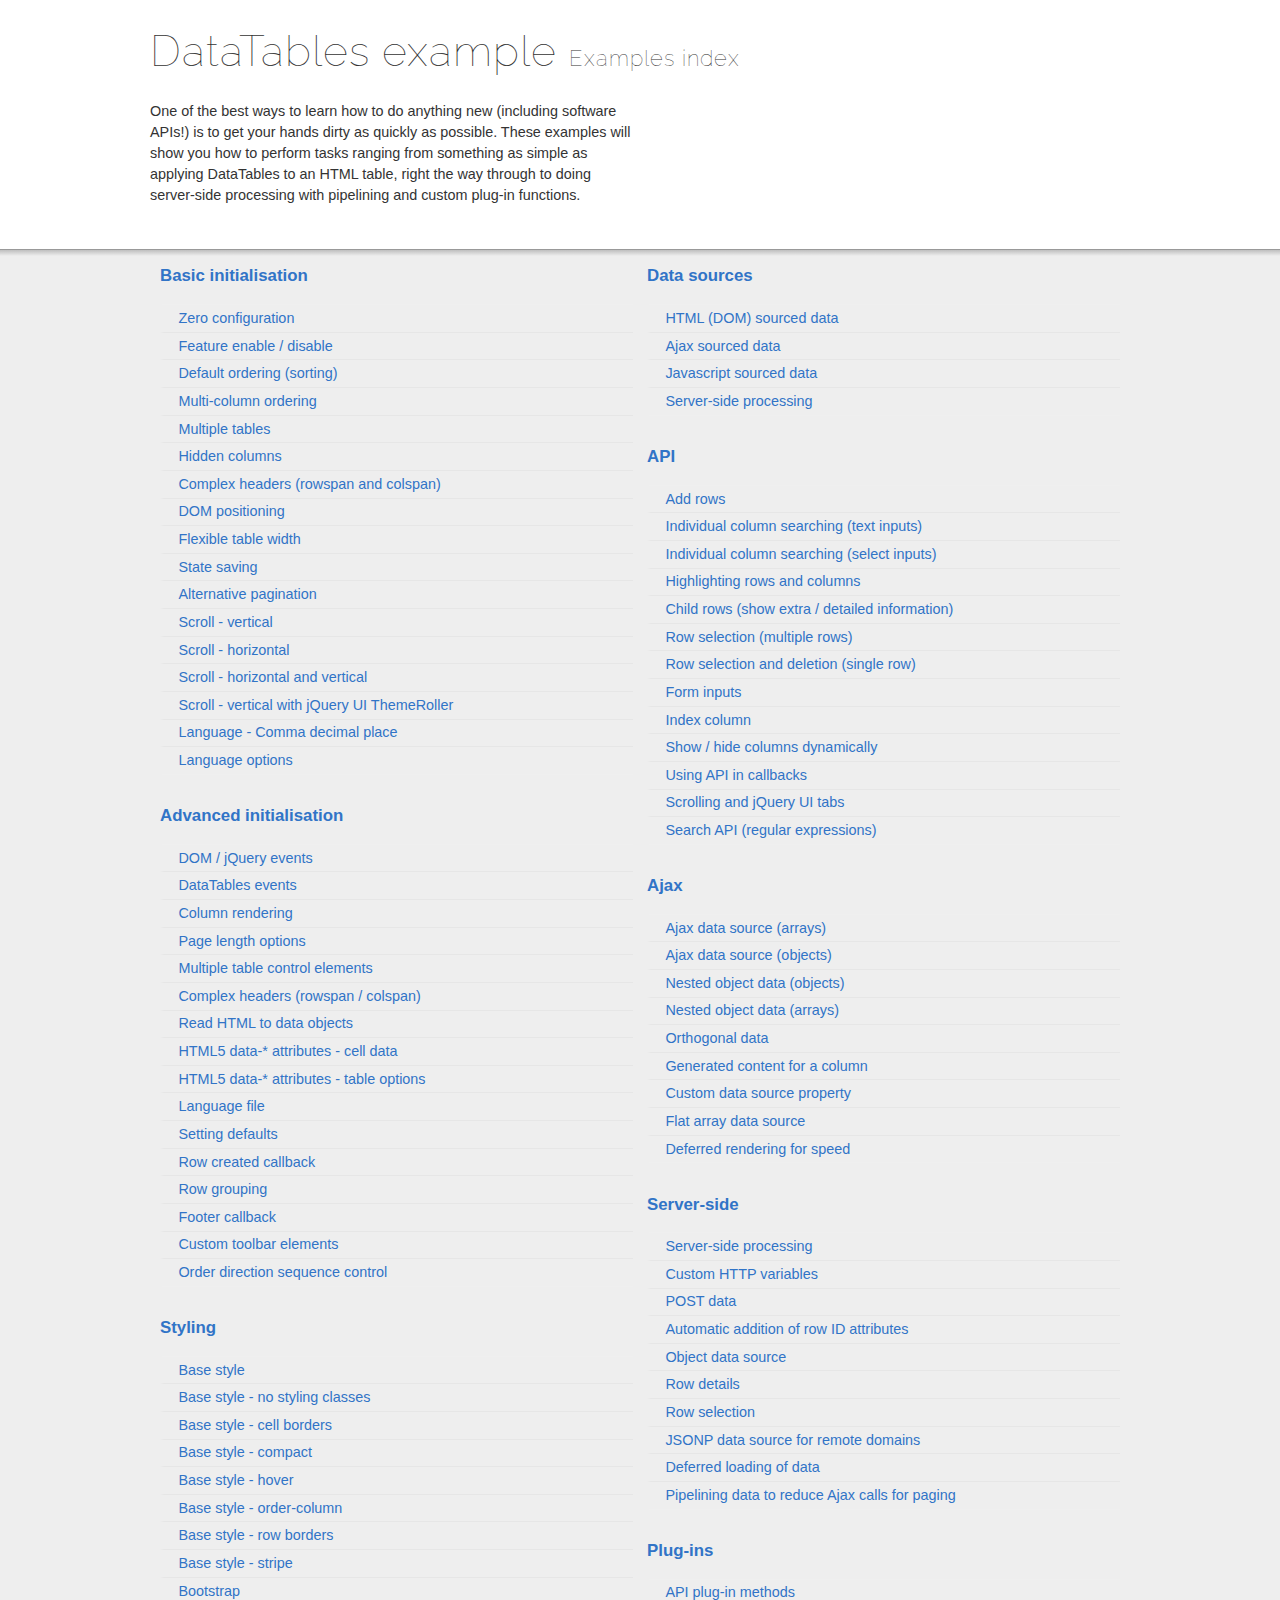
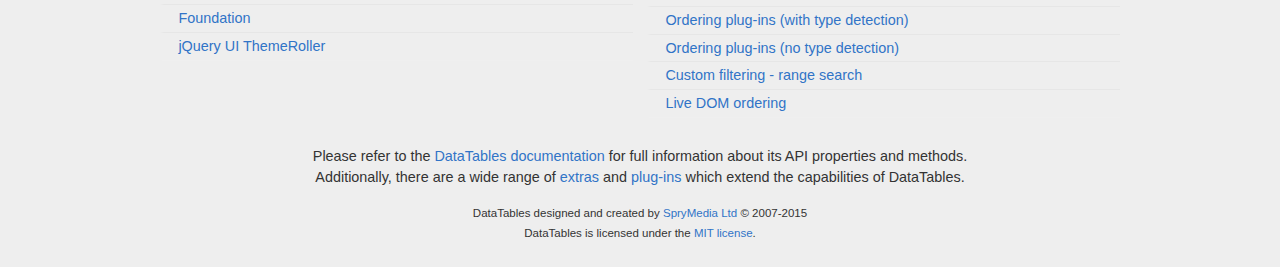
<file: WLCaxtonMvcWebPortal/Scripts/DataTables-1.10.7/examples/index.html>
<!DOCTYPE html>
<html>
<head>
	<meta charset="utf-8">
	<link rel="shortcut icon" type="image/ico" href="http://www.datatables.net/favicon.ico">
	<meta name="viewport" content="initial-scale=1.0, maximum-scale=2.0">
	<link rel="stylesheet" type="text/css" href="./resources/syntax/shCore.css">
	<link rel="stylesheet" type="text/css" href="./resources/demo.css">
	<script type="text/javascript" language="javascript" src="../media/js/jquery.js"></script>
	<script type="text/javascript" language="javascript" src="./resources/syntax/shCore.js"></script>
	<script type="text/javascript" language="javascript" src="./resources/demo.js"></script>

	<title>DataTables examples - Examples index</title>
</head>

<body class="dt-example">
	<div class="container">
		<section>
			<h1>DataTables example <span>Examples index</span></h1>

			<div class="info">
				<p>One of the best ways to learn how to do anything new (including software APIs!) is to get your hands dirty as quickly as possible. These examples will show you
				how to perform tasks ranging from something as simple as applying DataTables to an HTML table, right the way through to doing server-side processing with
				pipelining and custom plug-in functions.</p>
			</div>
		</section>
	</div>

	<section>
		<div class="footer">
			<div class="gradient"></div>

			<div class="liner">
				<div class="toc">
					<div class="toc-group">
						<h3><a href="./basic_init/index.html">Basic initialisation</a></h3>
						<ul class="toc">
							<li><a href="./basic_init/zero_configuration.html">Zero configuration</a></li>
							<li><a href="./basic_init/filter_only.html">Feature enable / disable</a></li>
							<li><a href="./basic_init/table_sorting.html">Default ordering (sorting)</a></li>
							<li><a href="./basic_init/multi_col_sort.html">Multi-column ordering</a></li>
							<li><a href="./basic_init/multiple_tables.html">Multiple tables</a></li>
							<li><a href="./basic_init/hidden_columns.html">Hidden columns</a></li>
							<li><a href="./basic_init/complex_header.html">Complex headers (rowspan and colspan)</a></li>
							<li><a href="./basic_init/dom.html">DOM positioning</a></li>
							<li><a href="./basic_init/flexible_width.html">Flexible table width</a></li>
							<li><a href="./basic_init/state_save.html">State saving</a></li>
							<li><a href="./basic_init/alt_pagination.html">Alternative pagination</a></li>
							<li><a href="./basic_init/scroll_y.html">Scroll - vertical</a></li>
							<li><a href="./basic_init/scroll_x.html">Scroll - horizontal</a></li>
							<li><a href="./basic_init/scroll_xy.html">Scroll - horizontal and vertical</a></li>
							<li><a href="./basic_init/scroll_y_theme.html">Scroll - vertical with jQuery UI ThemeRoller</a></li>
							<li><a href="./basic_init/comma-decimal.html">Language - Comma decimal place</a></li>
							<li><a href="./basic_init/language.html">Language options</a></li>
						</ul>
					</div>

					<div class="toc-group">
						<h3><a href="./advanced_init/index.html">Advanced initialisation</a></h3>
						<ul class="toc">
							<li><a href="./advanced_init/events_live.html">DOM / jQuery events</a></li>
							<li><a href="./advanced_init/dt_events.html">DataTables events</a></li>
							<li><a href="./advanced_init/column_render.html">Column rendering</a></li>
							<li><a href="./advanced_init/length_menu.html">Page length options</a></li>
							<li><a href="./advanced_init/dom_multiple_elements.html">Multiple table control elements</a></li>
							<li><a href="./advanced_init/complex_header.html">Complex headers (rowspan / colspan)</a></li>
							<li><a href="./advanced_init/object_dom_read.html">Read HTML to data objects</a></li>
							<li><a href="./advanced_init/html5-data-attributes.html">HTML5 data-* attributes - cell data</a></li>
							<li><a href="./advanced_init/html5-data-options.html">HTML5 data-* attributes - table options</a></li>
							<li><a href="./advanced_init/language_file.html">Language file</a></li>
							<li><a href="./advanced_init/defaults.html">Setting defaults</a></li>
							<li><a href="./advanced_init/row_callback.html">Row created callback</a></li>
							<li><a href="./advanced_init/row_grouping.html">Row grouping</a></li>
							<li><a href="./advanced_init/footer_callback.html">Footer callback</a></li>
							<li><a href="./advanced_init/dom_toolbar.html">Custom toolbar elements</a></li>
							<li><a href="./advanced_init/sort_direction_control.html">Order direction sequence control</a></li>
						</ul>
					</div>

					<div class="toc-group">
						<h3><a href="./styling/index.html">Styling</a></h3>
						<ul class="toc">
							<li><a href="./styling/display.html">Base style</a></li>
							<li><a href="./styling/no-classes.html">Base style - no styling classes</a></li>
							<li><a href="./styling/cell-border.html">Base style - cell borders</a></li>
							<li><a href="./styling/compact.html">Base style - compact</a></li>
							<li><a href="./styling/hover.html">Base style - hover</a></li>
							<li><a href="./styling/order-column.html">Base style - order-column</a></li>
							<li><a href="./styling/row-border.html">Base style - row borders</a></li>
							<li><a href="./styling/stripe.html">Base style - stripe</a></li>
							<li><a href="./styling/bootstrap.html">Bootstrap</a></li>
							<li><a href="./styling/foundation.html">Foundation</a></li>
							<li><a href="./styling/jqueryUI.html">jQuery UI ThemeRoller</a></li>
						</ul>
					</div>

					<div class="toc-group">
						<h3><a href="./data_sources/index.html">Data sources</a></h3>
						<ul class="toc">
							<li><a href="./data_sources/dom.html">HTML (DOM) sourced data</a></li>
							<li><a href="./data_sources/ajax.html">Ajax sourced data</a></li>
							<li><a href="./data_sources/js_array.html">Javascript sourced data</a></li>
							<li><a href="./data_sources/server_side.html">Server-side processing</a></li>
						</ul>
					</div>

					<div class="toc-group">
						<h3><a href="./api/index.html">API</a></h3>
						<ul class="toc">
							<li><a href="./api/add_row.html">Add rows</a></li>
							<li><a href="./api/multi_filter.html">Individual column searching (text inputs)</a></li>
							<li><a href="./api/multi_filter_select.html">Individual column searching (select inputs)</a></li>
							<li><a href="./api/highlight.html">Highlighting rows and columns</a></li>
							<li><a href="./api/row_details.html">Child rows (show extra / detailed information)</a></li>
							<li><a href="./api/select_row.html">Row selection (multiple rows)</a></li>
							<li><a href="./api/select_single_row.html">Row selection and deletion (single row)</a></li>
							<li><a href="./api/form.html">Form inputs</a></li>
							<li><a href="./api/counter_columns.html">Index column</a></li>
							<li><a href="./api/show_hide.html">Show / hide columns dynamically</a></li>
							<li><a href="./api/api_in_init.html">Using API in callbacks</a></li>
							<li><a href="./api/tabs_and_scrolling.html">Scrolling and jQuery UI tabs</a></li>
							<li><a href="./api/regex.html">Search API (regular expressions)</a></li>
						</ul>
					</div>

					<div class="toc-group">
						<h3><a href="./ajax/index.html">Ajax</a></h3>
						<ul class="toc">
							<li><a href="./ajax/simple.html">Ajax data source (arrays)</a></li>
							<li><a href="./ajax/objects.html">Ajax data source (objects)</a></li>
							<li><a href="./ajax/deep.html">Nested object data (objects)</a></li>
							<li><a href="./ajax/objects_subarrays.html">Nested object data (arrays)</a></li>
							<li><a href="./ajax/orthogonal-data.html">Orthogonal data</a></li>
							<li><a href="./ajax/null_data_source.html">Generated content for a column</a></li>
							<li><a href="./ajax/custom_data_property.html">Custom data source property</a></li>
							<li><a href="./ajax/custom_data_flat.html">Flat array data source</a></li>
							<li><a href="./ajax/defer_render.html">Deferred rendering for speed</a></li>
						</ul>
					</div>

					<div class="toc-group">
						<h3><a href="./server_side/index.html">Server-side</a></h3>
						<ul class="toc">
							<li><a href="./server_side/simple.html">Server-side processing</a></li>
							<li><a href="./server_side/custom_vars.html">Custom HTTP variables</a></li>
							<li><a href="./server_side/post.html">POST data</a></li>
							<li><a href="./server_side/ids.html">Automatic addition of row ID attributes</a></li>
							<li><a href="./server_side/object_data.html">Object data source</a></li>
							<li><a href="./server_side/row_details.html">Row details</a></li>
							<li><a href="./server_side/select_rows.html">Row selection</a></li>
							<li><a href="./server_side/jsonp.html">JSONP data source for remote domains</a></li>
							<li><a href="./server_side/defer_loading.html">Deferred loading of data</a></li>
							<li><a href="./server_side/pipeline.html">Pipelining data to reduce Ajax calls for paging</a></li>
						</ul>
					</div>

					<div class="toc-group">
						<h3><a href="./plug-ins/index.html">Plug-ins</a></h3>
						<ul class="toc">
							<li><a href="./plug-ins/api.html">API plug-in methods</a></li>
							<li><a href="./plug-ins/sorting_auto.html">Ordering plug-ins (with type detection)</a></li>
							<li><a href="./plug-ins/sorting_manual.html">Ordering plug-ins (no type detection)</a></li>
							<li><a href="./plug-ins/range_filtering.html">Custom filtering - range search</a></li>
							<li><a href="./plug-ins/dom_sort.html">Live DOM ordering</a></li>
						</ul>
					</div>
				</div>

				<div class="epilogue">
					<p>Please refer to the <a href="http://www.datatables.net">DataTables documentation</a> for full information about its API properties and methods.<br>
					Additionally, there are a wide range of <a href="http://www.datatables.net/extras">extras</a> and <a href="http://www.datatables.net/plug-ins">plug-ins</a>
					which extend the capabilities of DataTables.</p>

					<p class="copyright">DataTables designed and created by <a href="http://www.sprymedia.co.uk">SpryMedia Ltd</a> &#169; 2007-2015<br>
					DataTables is licensed under the <a href="http://www.datatables.net/mit">MIT license</a>.</p>
				</div>
			</div>
		</div>
	</section>
</body>
</html>
</file>
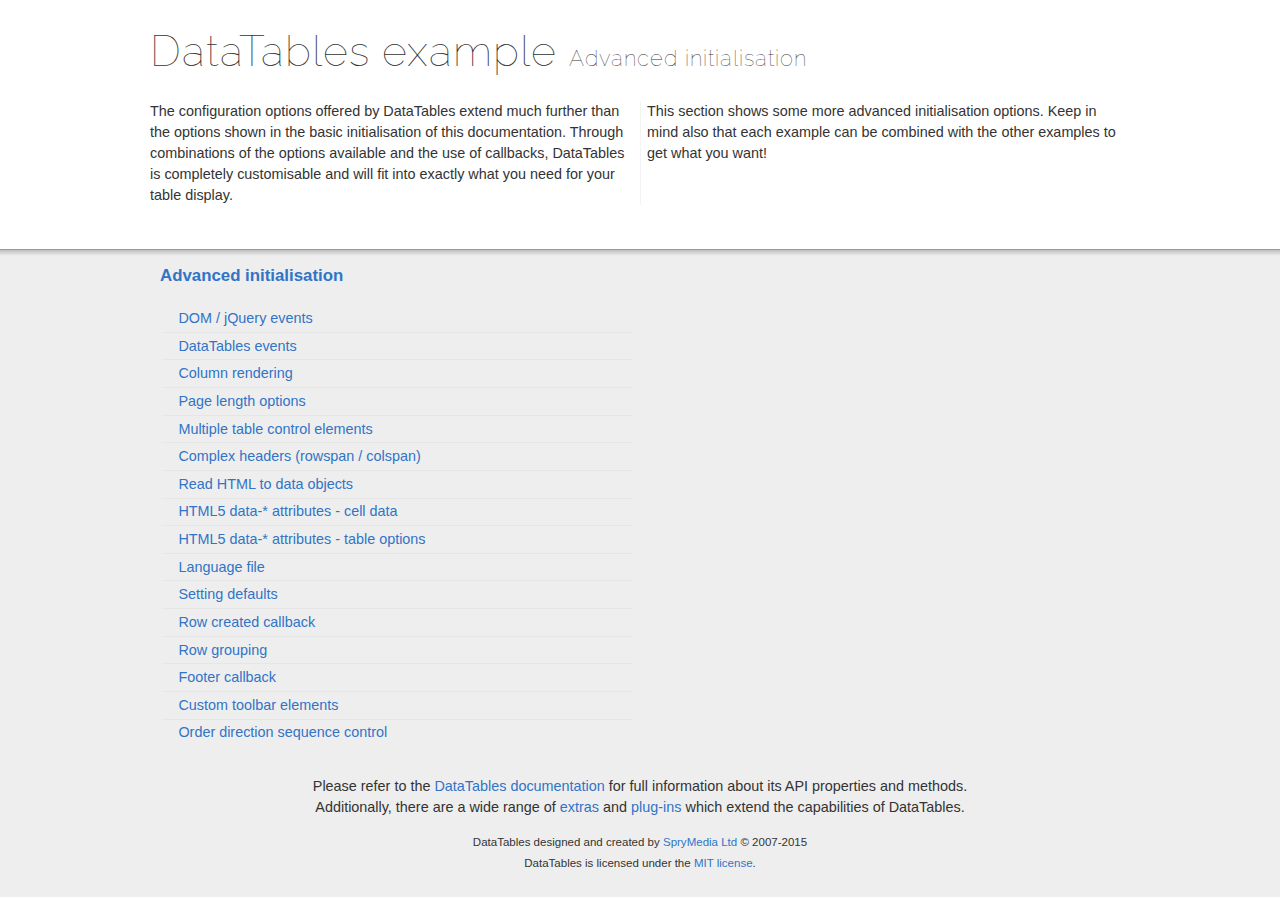
<file: WLCaxtonMvcWebPortal/Scripts/DataTables-1.10.7/examples/advanced_init/index.html>
<!DOCTYPE html>
<html>
<head>
	<meta charset="utf-8">
	<link rel="shortcut icon" type="image/ico" href="http://www.datatables.net/favicon.ico">
	<meta name="viewport" content="initial-scale=1.0, maximum-scale=2.0">
	<link rel="stylesheet" type="text/css" href="../resources/syntax/shCore.css">
	<link rel="stylesheet" type="text/css" href="../resources/demo.css">
	<script type="text/javascript" language="javascript" src="../../media/js/jquery.js"></script>
	<script type="text/javascript" language="javascript" src="../resources/syntax/shCore.js"></script>
	<script type="text/javascript" language="javascript" src="../resources/demo.js"></script>

	<title>DataTables examples - Advanced initialisation</title>
</head>

<body class="dt-example">
	<div class="container">
		<section>
			<h1>DataTables example <span>Advanced initialisation</span></h1>

			<div class="info">
				<p>The configuration options offered by DataTables extend much further than the options shown in the basic initialisation of this documentation. Through
				combinations of the options available and the use of callbacks, DataTables is completely customisable and will fit into exactly what you need for your table
				display.</p>

				<p>This section shows some more advanced initialisation options. Keep in mind also that each example can be combined with the other examples to get what you
				want!</p>
			</div>
		</section>
	</div>

	<section>
		<div class="footer">
			<div class="gradient"></div>

			<div class="liner">
				<div class="toc">
					<div class="toc-group">
						<h3><a href="./index.html">Advanced initialisation</a></h3>
						<ul class="toc">
							<li><a href="./events_live.html">DOM / jQuery events</a></li>
							<li><a href="./dt_events.html">DataTables events</a></li>
							<li><a href="./column_render.html">Column rendering</a></li>
							<li><a href="./length_menu.html">Page length options</a></li>
							<li><a href="./dom_multiple_elements.html">Multiple table control elements</a></li>
							<li><a href="./complex_header.html">Complex headers (rowspan / colspan)</a></li>
							<li><a href="./object_dom_read.html">Read HTML to data objects</a></li>
							<li><a href="./html5-data-attributes.html">HTML5 data-* attributes - cell data</a></li>
							<li><a href="./html5-data-options.html">HTML5 data-* attributes - table options</a></li>
							<li><a href="./language_file.html">Language file</a></li>
							<li><a href="./defaults.html">Setting defaults</a></li>
							<li><a href="./row_callback.html">Row created callback</a></li>
							<li><a href="./row_grouping.html">Row grouping</a></li>
							<li><a href="./footer_callback.html">Footer callback</a></li>
							<li><a href="./dom_toolbar.html">Custom toolbar elements</a></li>
							<li><a href="./sort_direction_control.html">Order direction sequence control</a></li>
						</ul>
					</div>
				</div>

				<div class="epilogue">
					<p>Please refer to the <a href="http://www.datatables.net">DataTables documentation</a> for full information about its API properties and methods.<br>
					Additionally, there are a wide range of <a href="http://www.datatables.net/extras">extras</a> and <a href="http://www.datatables.net/plug-ins">plug-ins</a>
					which extend the capabilities of DataTables.</p>

					<p class="copyright">DataTables designed and created by <a href="http://www.sprymedia.co.uk">SpryMedia Ltd</a> &#169; 2007-2015<br>
					DataTables is licensed under the <a href="http://www.datatables.net/mit">MIT license</a>.</p>
				</div>
			</div>
		</div>
	</section>
</body>
</html>
</file>
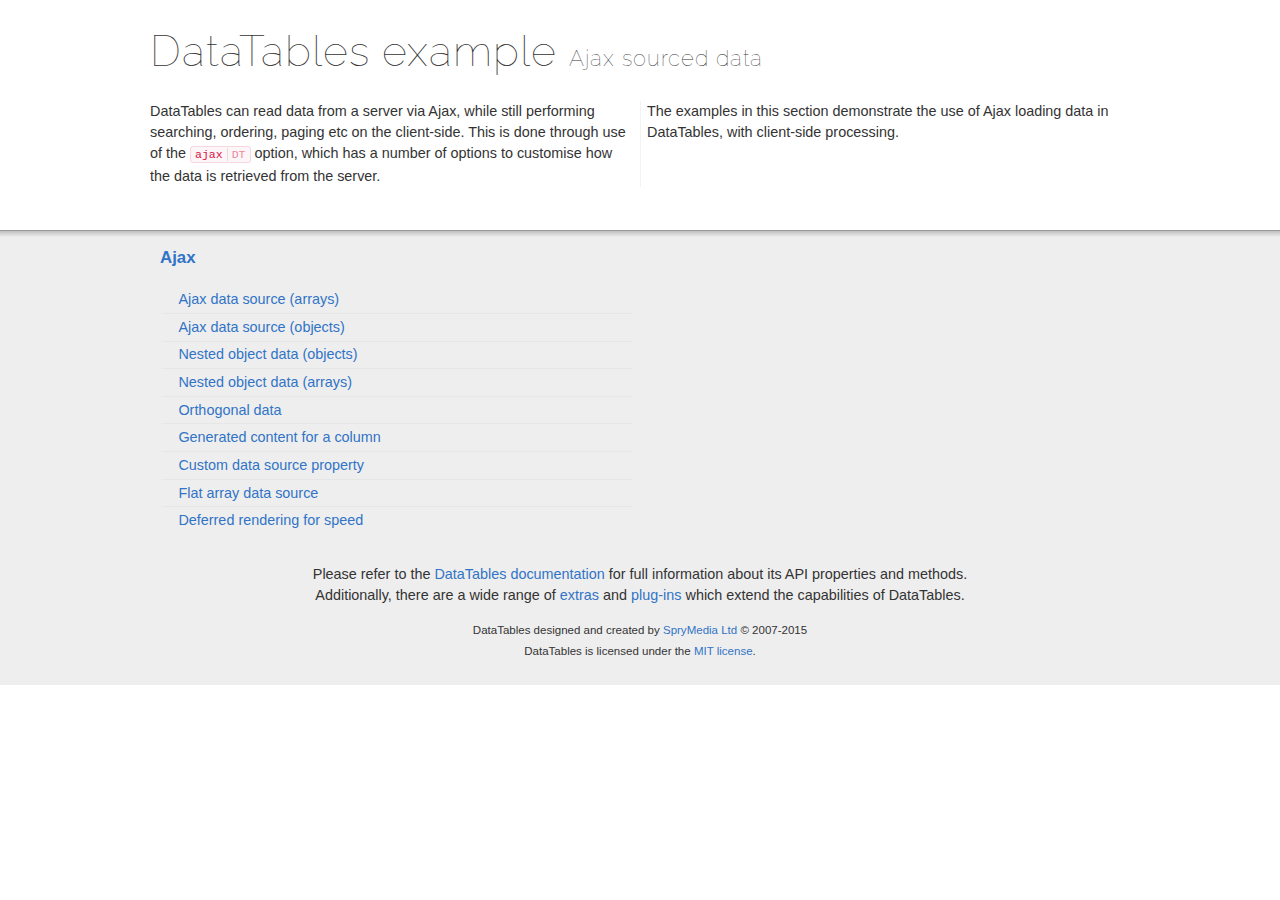
<file: WLCaxtonMvcWebPortal/Scripts/DataTables-1.10.7/examples/ajax/index.html>
<!DOCTYPE html>
<html>
<head>
	<meta charset="utf-8">
	<link rel="shortcut icon" type="image/ico" href="http://www.datatables.net/favicon.ico">
	<meta name="viewport" content="initial-scale=1.0, maximum-scale=2.0">
	<link rel="stylesheet" type="text/css" href="../resources/syntax/shCore.css">
	<link rel="stylesheet" type="text/css" href="../resources/demo.css">
	<script type="text/javascript" language="javascript" src="../../media/js/jquery.js"></script>
	<script type="text/javascript" language="javascript" src="../resources/syntax/shCore.js"></script>
	<script type="text/javascript" language="javascript" src="../resources/demo.js"></script>

	<title>DataTables examples - Ajax sourced data</title>
</head>

<body class="dt-example">
	<div class="container">
		<section>
			<h1>DataTables example <span>Ajax sourced data</span></h1>

			<div class="info">
				<p>DataTables can read data from a server via Ajax, while still performing searching, ordering, paging etc on the client-side. This is done through use of the
				<a href="//datatables.net/reference/option/ajax"><code class="option" title="DataTables initialisation option">ajax<span>DT</span></code></a> option, which has a
				number of options to customise how the data is retrieved from the server.</p>

				<p>The examples in this section demonstrate the use of Ajax loading data in DataTables, with client-side processing.</p>
			</div>
		</section>
	</div>

	<section>
		<div class="footer">
			<div class="gradient"></div>

			<div class="liner">
				<div class="toc">
					<div class="toc-group">
						<h3><a href="./index.html">Ajax</a></h3>
						<ul class="toc">
							<li><a href="./simple.html">Ajax data source (arrays)</a></li>
							<li><a href="./objects.html">Ajax data source (objects)</a></li>
							<li><a href="./deep.html">Nested object data (objects)</a></li>
							<li><a href="./objects_subarrays.html">Nested object data (arrays)</a></li>
							<li><a href="./orthogonal-data.html">Orthogonal data</a></li>
							<li><a href="./null_data_source.html">Generated content for a column</a></li>
							<li><a href="./custom_data_property.html">Custom data source property</a></li>
							<li><a href="./custom_data_flat.html">Flat array data source</a></li>
							<li><a href="./defer_render.html">Deferred rendering for speed</a></li>
						</ul>
					</div>
				</div>

				<div class="epilogue">
					<p>Please refer to the <a href="http://www.datatables.net">DataTables documentation</a> for full information about its API properties and methods.<br>
					Additionally, there are a wide range of <a href="http://www.datatables.net/extras">extras</a> and <a href="http://www.datatables.net/plug-ins">plug-ins</a>
					which extend the capabilities of DataTables.</p>

					<p class="copyright">DataTables designed and created by <a href="http://www.sprymedia.co.uk">SpryMedia Ltd</a> &#169; 2007-2015<br>
					DataTables is licensed under the <a href="http://www.datatables.net/mit">MIT license</a>.</p>
				</div>
			</div>
		</div>
	</section>
</body>
</html>
</file>
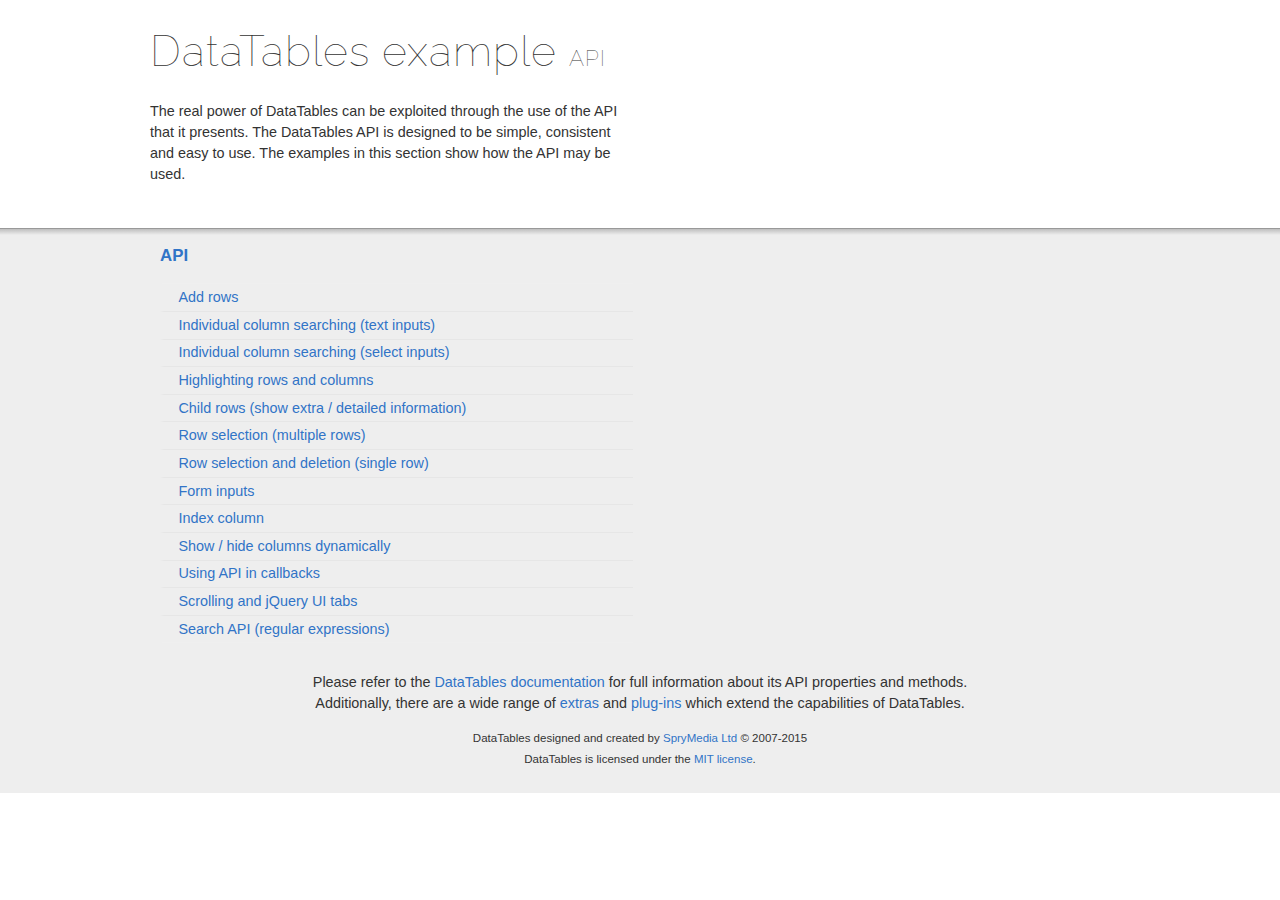
<file: WLCaxtonMvcWebPortal/Scripts/DataTables-1.10.7/examples/api/index.html>
<!DOCTYPE html>
<html>
<head>
	<meta charset="utf-8">
	<link rel="shortcut icon" type="image/ico" href="http://www.datatables.net/favicon.ico">
	<meta name="viewport" content="initial-scale=1.0, maximum-scale=2.0">
	<link rel="stylesheet" type="text/css" href="../resources/syntax/shCore.css">
	<link rel="stylesheet" type="text/css" href="../resources/demo.css">
	<script type="text/javascript" language="javascript" src="../../media/js/jquery.js"></script>
	<script type="text/javascript" language="javascript" src="../resources/syntax/shCore.js"></script>
	<script type="text/javascript" language="javascript" src="../resources/demo.js"></script>

	<title>DataTables examples - API</title>
</head>

<body class="dt-example">
	<div class="container">
		<section>
			<h1>DataTables example <span>API</span></h1>

			<div class="info">
				<p>The real power of DataTables can be exploited through the use of the API that it presents. The DataTables API is designed to be simple, consistent and easy to
				use. The examples in this section show how the API may be used.</p>
			</div>
		</section>
	</div>

	<section>
		<div class="footer">
			<div class="gradient"></div>

			<div class="liner">
				<div class="toc">
					<div class="toc-group">
						<h3><a href="./index.html">API</a></h3>
						<ul class="toc">
							<li><a href="./add_row.html">Add rows</a></li>
							<li><a href="./multi_filter.html">Individual column searching (text inputs)</a></li>
							<li><a href="./multi_filter_select.html">Individual column searching (select inputs)</a></li>
							<li><a href="./highlight.html">Highlighting rows and columns</a></li>
							<li><a href="./row_details.html">Child rows (show extra / detailed information)</a></li>
							<li><a href="./select_row.html">Row selection (multiple rows)</a></li>
							<li><a href="./select_single_row.html">Row selection and deletion (single row)</a></li>
							<li><a href="./form.html">Form inputs</a></li>
							<li><a href="./counter_columns.html">Index column</a></li>
							<li><a href="./show_hide.html">Show / hide columns dynamically</a></li>
							<li><a href="./api_in_init.html">Using API in callbacks</a></li>
							<li><a href="./tabs_and_scrolling.html">Scrolling and jQuery UI tabs</a></li>
							<li><a href="./regex.html">Search API (regular expressions)</a></li>
						</ul>
					</div>
				</div>

				<div class="epilogue">
					<p>Please refer to the <a href="http://www.datatables.net">DataTables documentation</a> for full information about its API properties and methods.<br>
					Additionally, there are a wide range of <a href="http://www.datatables.net/extras">extras</a> and <a href="http://www.datatables.net/plug-ins">plug-ins</a>
					which extend the capabilities of DataTables.</p>

					<p class="copyright">DataTables designed and created by <a href="http://www.sprymedia.co.uk">SpryMedia Ltd</a> &#169; 2007-2015<br>
					DataTables is licensed under the <a href="http://www.datatables.net/mit">MIT license</a>.</p>
				</div>
			</div>
		</div>
	</section>
</body>
</html>
</file>
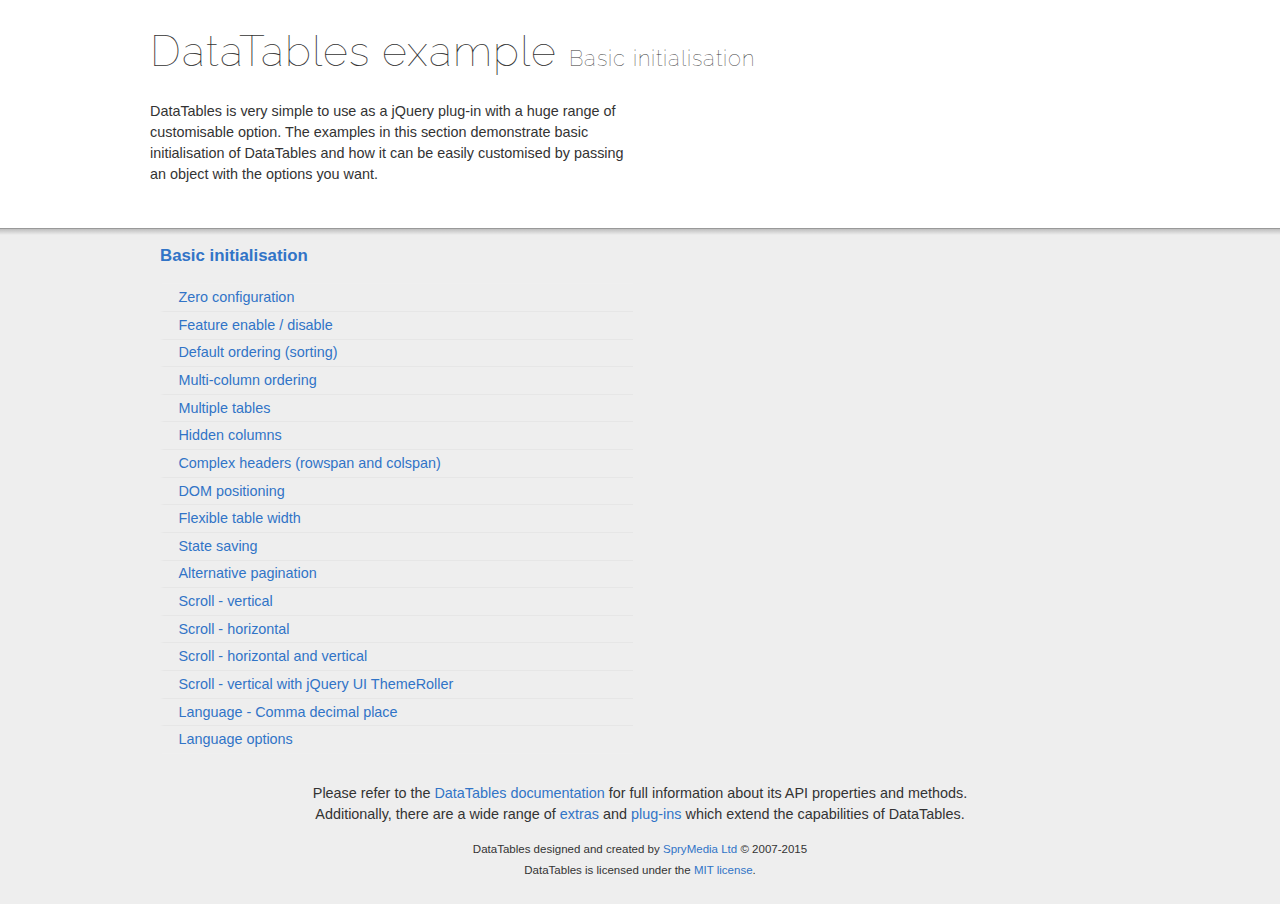
<file: WLCaxtonMvcWebPortal/Scripts/DataTables-1.10.7/examples/basic_init/index.html>
<!DOCTYPE html>
<html>
<head>
	<meta charset="utf-8">
	<link rel="shortcut icon" type="image/ico" href="http://www.datatables.net/favicon.ico">
	<meta name="viewport" content="initial-scale=1.0, maximum-scale=2.0">
	<link rel="stylesheet" type="text/css" href="../resources/syntax/shCore.css">
	<link rel="stylesheet" type="text/css" href="../resources/demo.css">
	<script type="text/javascript" language="javascript" src="../../media/js/jquery.js"></script>
	<script type="text/javascript" language="javascript" src="../resources/syntax/shCore.js"></script>
	<script type="text/javascript" language="javascript" src="../resources/demo.js"></script>

	<title>DataTables examples - Basic initialisation</title>
</head>

<body class="dt-example">
	<div class="container">
		<section>
			<h1>DataTables example <span>Basic initialisation</span></h1>

			<div class="info">
				<p>DataTables is very simple to use as a jQuery plug-in with a huge range of customisable option. The examples in this section demonstrate basic initialisation of
				DataTables and how it can be easily customised by passing an object with the options you want.</p>
			</div>
		</section>
	</div>

	<section>
		<div class="footer">
			<div class="gradient"></div>

			<div class="liner">
				<div class="toc">
					<div class="toc-group">
						<h3><a href="./index.html">Basic initialisation</a></h3>
						<ul class="toc">
							<li><a href="./zero_configuration.html">Zero configuration</a></li>
							<li><a href="./filter_only.html">Feature enable / disable</a></li>
							<li><a href="./table_sorting.html">Default ordering (sorting)</a></li>
							<li><a href="./multi_col_sort.html">Multi-column ordering</a></li>
							<li><a href="./multiple_tables.html">Multiple tables</a></li>
							<li><a href="./hidden_columns.html">Hidden columns</a></li>
							<li><a href="./complex_header.html">Complex headers (rowspan and colspan)</a></li>
							<li><a href="./dom.html">DOM positioning</a></li>
							<li><a href="./flexible_width.html">Flexible table width</a></li>
							<li><a href="./state_save.html">State saving</a></li>
							<li><a href="./alt_pagination.html">Alternative pagination</a></li>
							<li><a href="./scroll_y.html">Scroll - vertical</a></li>
							<li><a href="./scroll_x.html">Scroll - horizontal</a></li>
							<li><a href="./scroll_xy.html">Scroll - horizontal and vertical</a></li>
							<li><a href="./scroll_y_theme.html">Scroll - vertical with jQuery UI ThemeRoller</a></li>
							<li><a href="./comma-decimal.html">Language - Comma decimal place</a></li>
							<li><a href="./language.html">Language options</a></li>
						</ul>
					</div>
				</div>

				<div class="epilogue">
					<p>Please refer to the <a href="http://www.datatables.net">DataTables documentation</a> for full information about its API properties and methods.<br>
					Additionally, there are a wide range of <a href="http://www.datatables.net/extras">extras</a> and <a href="http://www.datatables.net/plug-ins">plug-ins</a>
					which extend the capabilities of DataTables.</p>

					<p class="copyright">DataTables designed and created by <a href="http://www.sprymedia.co.uk">SpryMedia Ltd</a> &#169; 2007-2015<br>
					DataTables is licensed under the <a href="http://www.datatables.net/mit">MIT license</a>.</p>
				</div>
			</div>
		</div>
	</section>
</body>
</html>
</file>
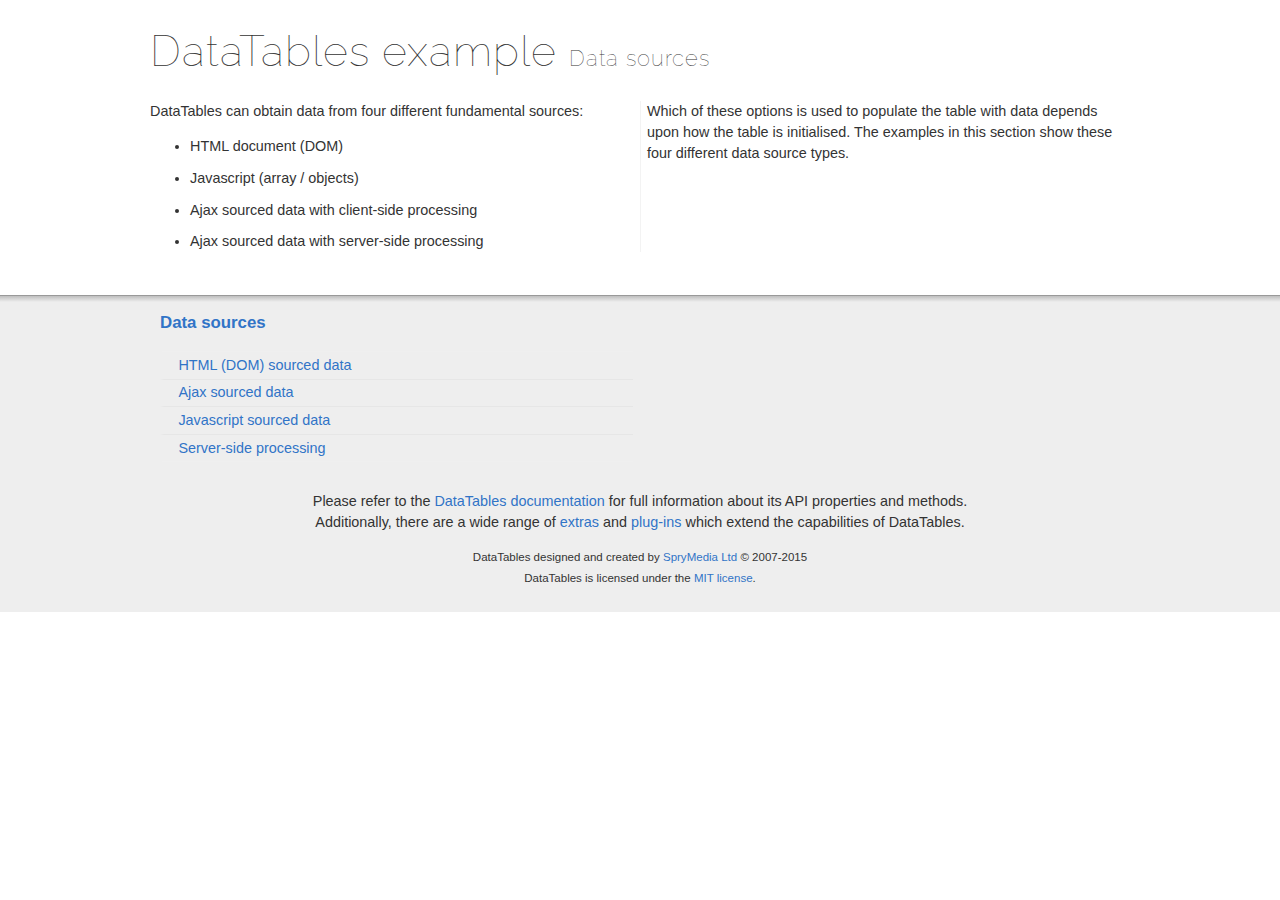
<file: WLCaxtonMvcWebPortal/Scripts/DataTables-1.10.7/examples/data_sources/index.html>
<!DOCTYPE html>
<html>
<head>
	<meta charset="utf-8">
	<link rel="shortcut icon" type="image/ico" href="http://www.datatables.net/favicon.ico">
	<meta name="viewport" content="initial-scale=1.0, maximum-scale=2.0">
	<link rel="stylesheet" type="text/css" href="../resources/syntax/shCore.css">
	<link rel="stylesheet" type="text/css" href="../resources/demo.css">
	<script type="text/javascript" language="javascript" src="../../media/js/jquery.js"></script>
	<script type="text/javascript" language="javascript" src="../resources/syntax/shCore.js"></script>
	<script type="text/javascript" language="javascript" src="../resources/demo.js"></script>

	<title>DataTables examples - Data sources</title>
</head>

<body class="dt-example">
	<div class="container">
		<section>
			<h1>DataTables example <span>Data sources</span></h1>

			<div class="info">
				<p>DataTables can obtain data from four different fundamental sources:</p>

				<ul class="markdown">
					<li>HTML document (DOM)</li>
					<li>Javascript (array / objects)</li>
					<li>Ajax sourced data with client-side processing</li>
					<li>Ajax sourced data with server-side processing</li>
				</ul>

				<p>Which of these options is used to populate the table with data depends upon how the table is initialised. The examples in this section show these four different
				data source types.</p>
			</div>
		</section>
	</div>

	<section>
		<div class="footer">
			<div class="gradient"></div>

			<div class="liner">
				<div class="toc">
					<div class="toc-group">
						<h3><a href="./index.html">Data sources</a></h3>
						<ul class="toc">
							<li><a href="./dom.html">HTML (DOM) sourced data</a></li>
							<li><a href="./ajax.html">Ajax sourced data</a></li>
							<li><a href="./js_array.html">Javascript sourced data</a></li>
							<li><a href="./server_side.html">Server-side processing</a></li>
						</ul>
					</div>
				</div>

				<div class="epilogue">
					<p>Please refer to the <a href="http://www.datatables.net">DataTables documentation</a> for full information about its API properties and methods.<br>
					Additionally, there are a wide range of <a href="http://www.datatables.net/extras">extras</a> and <a href="http://www.datatables.net/plug-ins">plug-ins</a>
					which extend the capabilities of DataTables.</p>

					<p class="copyright">DataTables designed and created by <a href="http://www.sprymedia.co.uk">SpryMedia Ltd</a> &#169; 2007-2015<br>
					DataTables is licensed under the <a href="http://www.datatables.net/mit">MIT license</a>.</p>
				</div>
			</div>
		</div>
	</section>
</body>
</html>
</file>
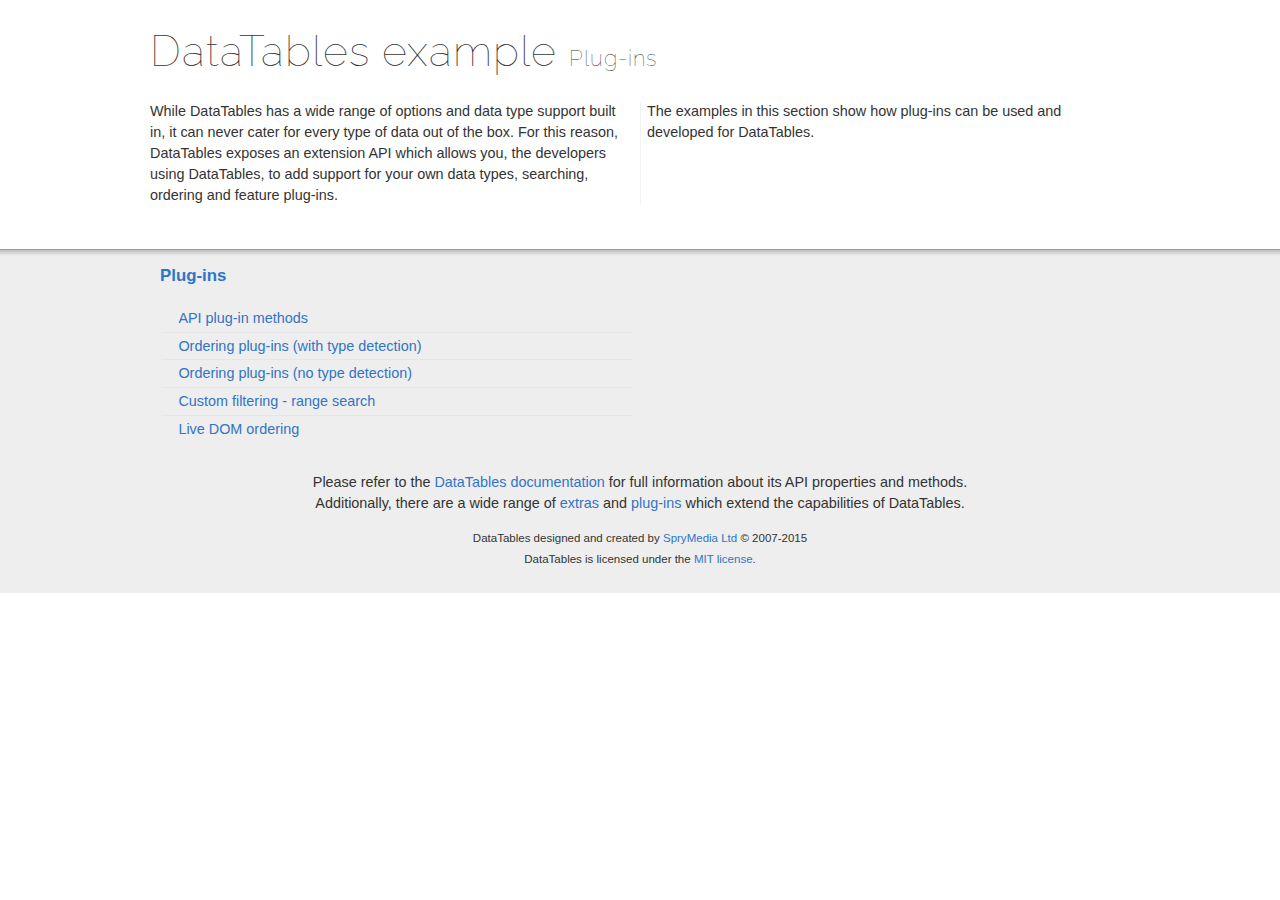
<file: WLCaxtonMvcWebPortal/Scripts/DataTables-1.10.7/examples/plug-ins/index.html>
<!DOCTYPE html>
<html>
<head>
	<meta charset="utf-8">
	<link rel="shortcut icon" type="image/ico" href="http://www.datatables.net/favicon.ico">
	<meta name="viewport" content="initial-scale=1.0, maximum-scale=2.0">
	<link rel="stylesheet" type="text/css" href="../resources/syntax/shCore.css">
	<link rel="stylesheet" type="text/css" href="../resources/demo.css">
	<script type="text/javascript" language="javascript" src="../../media/js/jquery.js"></script>
	<script type="text/javascript" language="javascript" src="../resources/syntax/shCore.js"></script>
	<script type="text/javascript" language="javascript" src="../resources/demo.js"></script>

	<title>DataTables examples - Plug-ins</title>
</head>

<body class="dt-example">
	<div class="container">
		<section>
			<h1>DataTables example <span>Plug-ins</span></h1>

			<div class="info">
				<p>While DataTables has a wide range of options and data type support built in, it can never cater for every type of data out of the box. For this reason,
				DataTables exposes an extension API which allows you, the developers using DataTables, to add support for your own data types, searching, ordering and feature
				plug-ins.</p>

				<p>The examples in this section show how plug-ins can be used and developed for DataTables.</p>
			</div>
		</section>
	</div>

	<section>
		<div class="footer">
			<div class="gradient"></div>

			<div class="liner">
				<div class="toc">
					<div class="toc-group">
						<h3><a href="./index.html">Plug-ins</a></h3>
						<ul class="toc">
							<li><a href="./api.html">API plug-in methods</a></li>
							<li><a href="./sorting_auto.html">Ordering plug-ins (with type detection)</a></li>
							<li><a href="./sorting_manual.html">Ordering plug-ins (no type detection)</a></li>
							<li><a href="./range_filtering.html">Custom filtering - range search</a></li>
							<li><a href="./dom_sort.html">Live DOM ordering</a></li>
						</ul>
					</div>
				</div>

				<div class="epilogue">
					<p>Please refer to the <a href="http://www.datatables.net">DataTables documentation</a> for full information about its API properties and methods.<br>
					Additionally, there are a wide range of <a href="http://www.datatables.net/extras">extras</a> and <a href="http://www.datatables.net/plug-ins">plug-ins</a>
					which extend the capabilities of DataTables.</p>

					<p class="copyright">DataTables designed and created by <a href="http://www.sprymedia.co.uk">SpryMedia Ltd</a> &#169; 2007-2015<br>
					DataTables is licensed under the <a href="http://www.datatables.net/mit">MIT license</a>.</p>
				</div>
			</div>
		</div>
	</section>
</body>
</html>
</file>
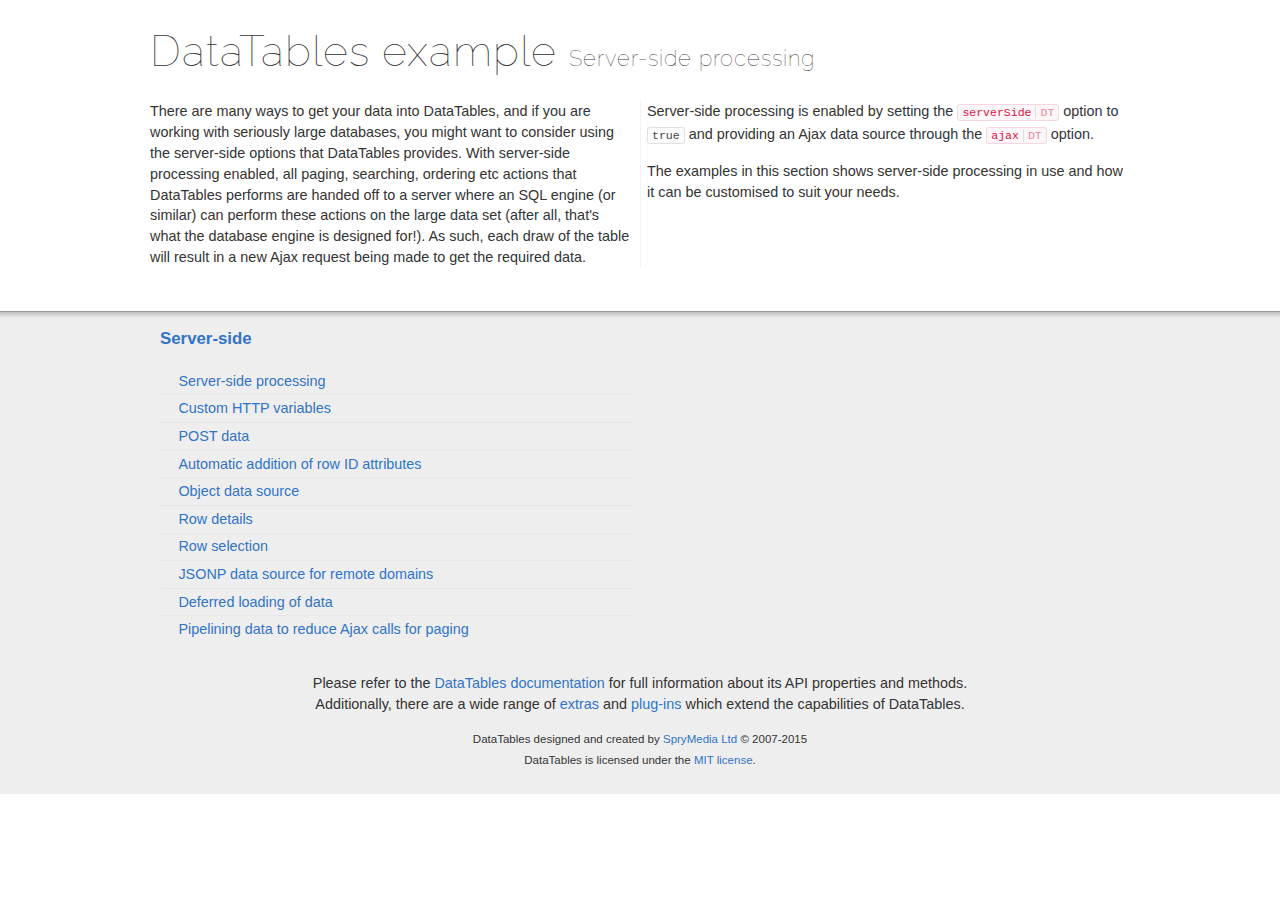
<file: WLCaxtonMvcWebPortal/Scripts/DataTables-1.10.7/examples/server_side/index.html>
<!DOCTYPE html>
<html>
<head>
	<meta charset="utf-8">
	<link rel="shortcut icon" type="image/ico" href="http://www.datatables.net/favicon.ico">
	<meta name="viewport" content="initial-scale=1.0, maximum-scale=2.0">
	<link rel="stylesheet" type="text/css" href="../resources/syntax/shCore.css">
	<link rel="stylesheet" type="text/css" href="../resources/demo.css">
	<script type="text/javascript" language="javascript" src="../../media/js/jquery.js"></script>
	<script type="text/javascript" language="javascript" src="../resources/syntax/shCore.js"></script>
	<script type="text/javascript" language="javascript" src="../resources/demo.js"></script>

	<title>DataTables examples - Server-side processing</title>
</head>

<body class="dt-example">
	<div class="container">
		<section>
			<h1>DataTables example <span>Server-side processing</span></h1>

			<div class="info">
				<p>There are many ways to get your data into DataTables, and if you are working with seriously large databases, you might want to consider using the server-side
				options that DataTables provides. With server-side processing enabled, all paging, searching, ordering etc actions that DataTables performs are handed off to a
				server where an SQL engine (or similar) can perform these actions on the large data set (after all, that's what the database engine is designed for!). As such,
				each draw of the table will result in a new Ajax request being made to get the required data.</p>

				<p>Server-side processing is enabled by setting the <a href="//datatables.net/reference/option/serverSide"><code class="option" title=
				"DataTables initialisation option">serverSide<span>DT</span></code></a> option to <code>true</code> and providing an Ajax data source through the <a href=
				"//datatables.net/reference/option/ajax"><code class="option" title="DataTables initialisation option">ajax<span>DT</span></code></a> option.</p>

				<p>The examples in this section shows server-side processing in use and how it can be customised to suit your needs.</p>
			</div>
		</section>
	</div>

	<section>
		<div class="footer">
			<div class="gradient"></div>

			<div class="liner">
				<div class="toc">
					<div class="toc-group">
						<h3><a href="./index.html">Server-side</a></h3>
						<ul class="toc">
							<li><a href="./simple.html">Server-side processing</a></li>
							<li><a href="./custom_vars.html">Custom HTTP variables</a></li>
							<li><a href="./post.html">POST data</a></li>
							<li><a href="./ids.html">Automatic addition of row ID attributes</a></li>
							<li><a href="./object_data.html">Object data source</a></li>
							<li><a href="./row_details.html">Row details</a></li>
							<li><a href="./select_rows.html">Row selection</a></li>
							<li><a href="./jsonp.html">JSONP data source for remote domains</a></li>
							<li><a href="./defer_loading.html">Deferred loading of data</a></li>
							<li><a href="./pipeline.html">Pipelining data to reduce Ajax calls for paging</a></li>
						</ul>
					</div>
				</div>

				<div class="epilogue">
					<p>Please refer to the <a href="http://www.datatables.net">DataTables documentation</a> for full information about its API properties and methods.<br>
					Additionally, there are a wide range of <a href="http://www.datatables.net/extras">extras</a> and <a href="http://www.datatables.net/plug-ins">plug-ins</a>
					which extend the capabilities of DataTables.</p>

					<p class="copyright">DataTables designed and created by <a href="http://www.sprymedia.co.uk">SpryMedia Ltd</a> &#169; 2007-2015<br>
					DataTables is licensed under the <a href="http://www.datatables.net/mit">MIT license</a>.</p>
				</div>
			</div>
		</div>
	</section>
</body>
</html>
</file>
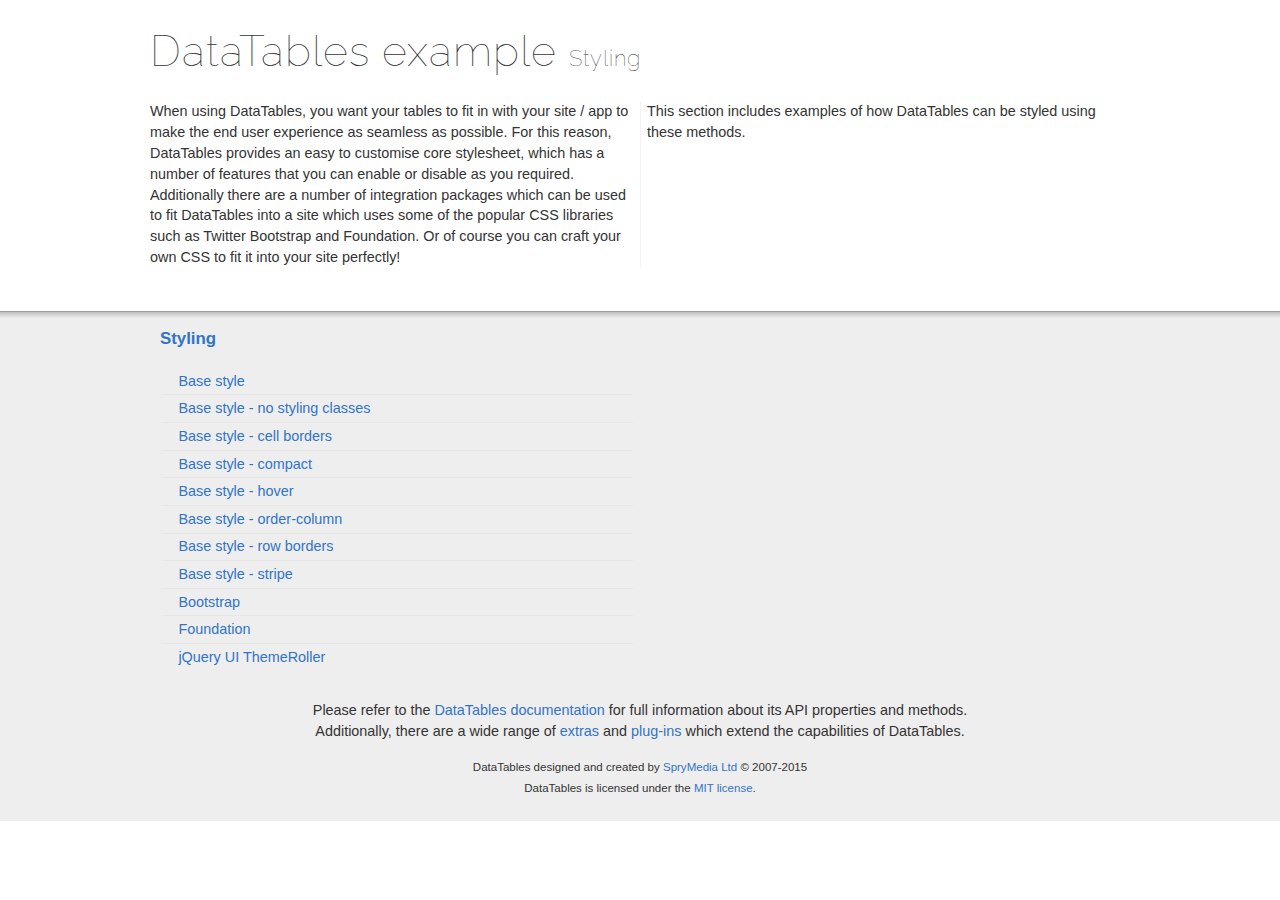
<file: WLCaxtonMvcWebPortal/Scripts/DataTables-1.10.7/examples/styling/index.html>
<!DOCTYPE html>
<html>
<head>
	<meta charset="utf-8">
	<link rel="shortcut icon" type="image/ico" href="http://www.datatables.net/favicon.ico">
	<meta name="viewport" content="initial-scale=1.0, maximum-scale=2.0">
	<link rel="stylesheet" type="text/css" href="../resources/syntax/shCore.css">
	<link rel="stylesheet" type="text/css" href="../resources/demo.css">
	<script type="text/javascript" language="javascript" src="../../media/js/jquery.js"></script>
	<script type="text/javascript" language="javascript" src="../resources/syntax/shCore.js"></script>
	<script type="text/javascript" language="javascript" src="../resources/demo.js"></script>

	<title>DataTables examples - Styling</title>
</head>

<body class="dt-example">
	<div class="container">
		<section>
			<h1>DataTables example <span>Styling</span></h1>

			<div class="info">
				<p>When using DataTables, you want your tables to fit in with your site / app to make the end user experience as seamless as possible. For this reason, DataTables
				provides an easy to customise core stylesheet, which has a number of features that you can enable or disable as you required. Additionally there are a number of
				integration packages which can be used to fit DataTables into a site which uses some of the popular CSS libraries such as Twitter Bootstrap and Foundation. Or of
				course you can craft your own CSS to fit it into your site perfectly!</p>

				<p>This section includes examples of how DataTables can be styled using these methods.</p>
			</div>
		</section>
	</div>

	<section>
		<div class="footer">
			<div class="gradient"></div>

			<div class="liner">
				<div class="toc">
					<div class="toc-group">
						<h3><a href="./index.html">Styling</a></h3>
						<ul class="toc">
							<li><a href="./display.html">Base style</a></li>
							<li><a href="./no-classes.html">Base style - no styling classes</a></li>
							<li><a href="./cell-border.html">Base style - cell borders</a></li>
							<li><a href="./compact.html">Base style - compact</a></li>
							<li><a href="./hover.html">Base style - hover</a></li>
							<li><a href="./order-column.html">Base style - order-column</a></li>
							<li><a href="./row-border.html">Base style - row borders</a></li>
							<li><a href="./stripe.html">Base style - stripe</a></li>
							<li><a href="./bootstrap.html">Bootstrap</a></li>
							<li><a href="./foundation.html">Foundation</a></li>
							<li><a href="./jqueryUI.html">jQuery UI ThemeRoller</a></li>
						</ul>
					</div>
				</div>

				<div class="epilogue">
					<p>Please refer to the <a href="http://www.datatables.net">DataTables documentation</a> for full information about its API properties and methods.<br>
					Additionally, there are a wide range of <a href="http://www.datatables.net/extras">extras</a> and <a href="http://www.datatables.net/plug-ins">plug-ins</a>
					which extend the capabilities of DataTables.</p>

					<p class="copyright">DataTables designed and created by <a href="http://www.sprymedia.co.uk">SpryMedia Ltd</a> &#169; 2007-2015<br>
					DataTables is licensed under the <a href="http://www.datatables.net/mit">MIT license</a>.</p>
				</div>
			</div>
		</div>
	</section>
</body>
</html>
</file>
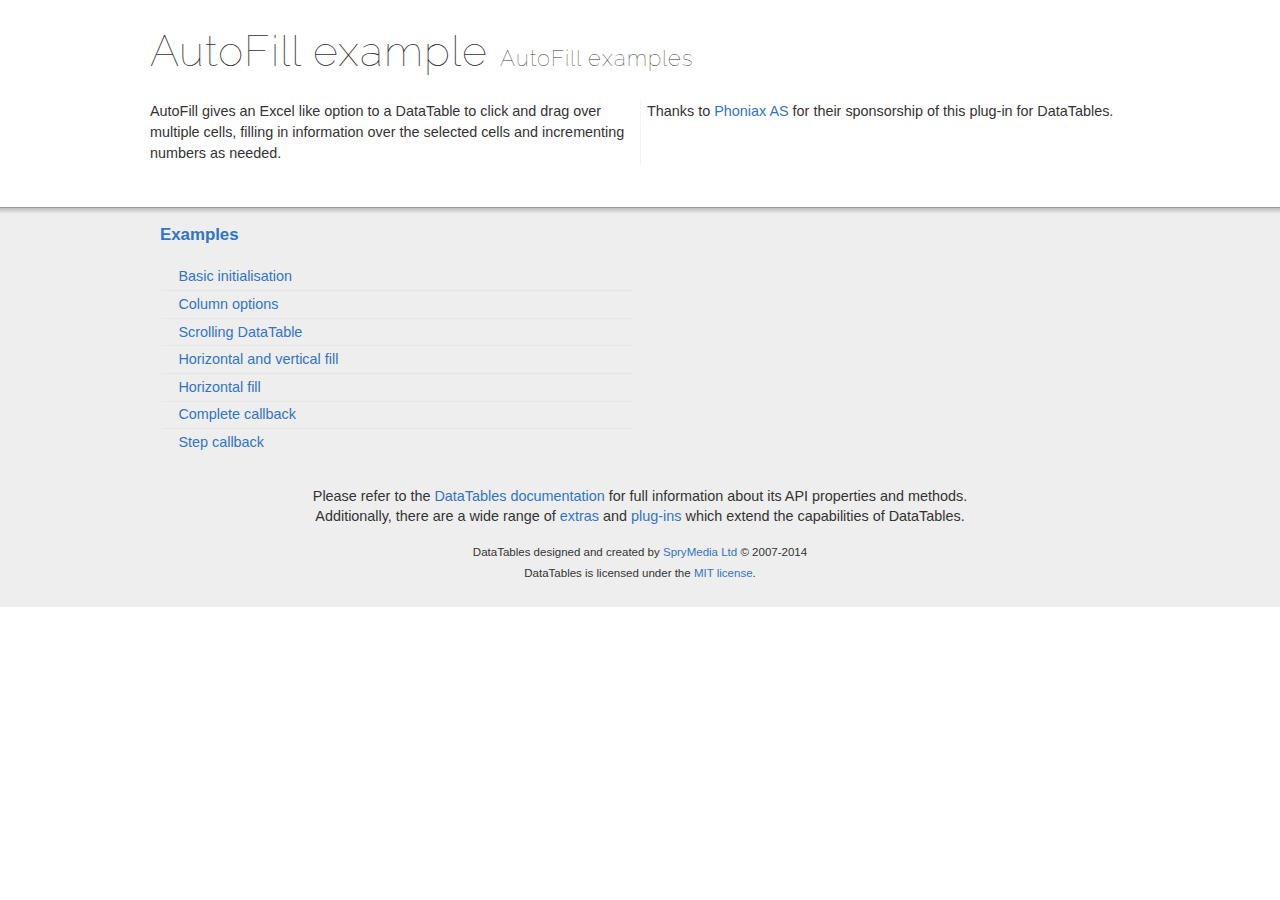
<file: WLCaxtonMvcWebPortal/Scripts/DataTables-1.10.7/extensions/AutoFill/examples/index.html>
<!DOCTYPE html>
<html>
<head>
	<meta charset="utf-8">
	<link rel="shortcut icon" type="image/ico" href="http://www.datatables.net/favicon.ico">
	<meta name="viewport" content="initial-scale=1.0, maximum-scale=2.0">
	<link rel="stylesheet" type="text/css" href="../../../examples/resources/syntax/shCore.css">
	<link rel="stylesheet" type="text/css" href="../../../examples/resources/demo.css">
	<script type="text/javascript" language="javascript" src="../../../media/js/jquery.js"></script>
	<script type="text/javascript" language="javascript" src="../../../examples/resources/syntax/shCore.js"></script>
	<script type="text/javascript" language="javascript" src="../../../examples/resources/demo.js"></script>

	<title>AutoFill examples - AutoFill examples</title>
</head>

<body class="dt-example">
	<div class="container">
		<section>
			<h1>AutoFill example <span>AutoFill examples</span></h1>

			<div class="info">
				<p>AutoFill gives an Excel like option to a DataTable to click and drag over multiple cells, filling in
				information over the selected cells and incrementing numbers as needed.</p>

				<p>Thanks to <a href="http://www.phoniax.no/">Phoniax AS</a> for their sponsorship of this plug-in for
				DataTables.</p>
			</div>
		</section>
	</div>

	<section>
		<div class="footer">
			<div class="gradient"></div>

			<div class="liner">
				<div class="toc">
					<div class="toc-group">
						<h3><a href="./index.html">Examples</a></h3>
						<ul class="toc">
							<li><a href="./simple.html">Basic initialisation</a></li>
							<li><a href="./columns.html">Column options</a></li>
							<li><a href="./scrolling.html">Scrolling DataTable</a></li>
							<li><a href="./fill-both.html">Horizontal and vertical fill</a></li>
							<li><a href="./fill-horizontal.html">Horizontal fill</a></li>
							<li><a href="./complete-callback.html">Complete callback</a></li>
							<li><a href="./step-callback.html">Step callback</a></li>
						</ul>
					</div>
				</div>

				<div class="epilogue">
					<p>Please refer to the <a href="http://www.datatables.net">DataTables documentation</a> for full
					information about its API properties and methods.<br>
					Additionally, there are a wide range of <a href="http://www.datatables.net/extras">extras</a> and
					<a href="http://www.datatables.net/plug-ins">plug-ins</a> which extend the capabilities of
					DataTables.</p>

					<p class="copyright">DataTables designed and created by <a href=
					"http://www.sprymedia.co.uk">SpryMedia Ltd</a> &#169; 2007-2014<br>
					DataTables is licensed under the <a href="http://www.datatables.net/mit">MIT license</a>.</p>
				</div>
			</div>
		</div>
	</section>
</body>
</html>
</file>
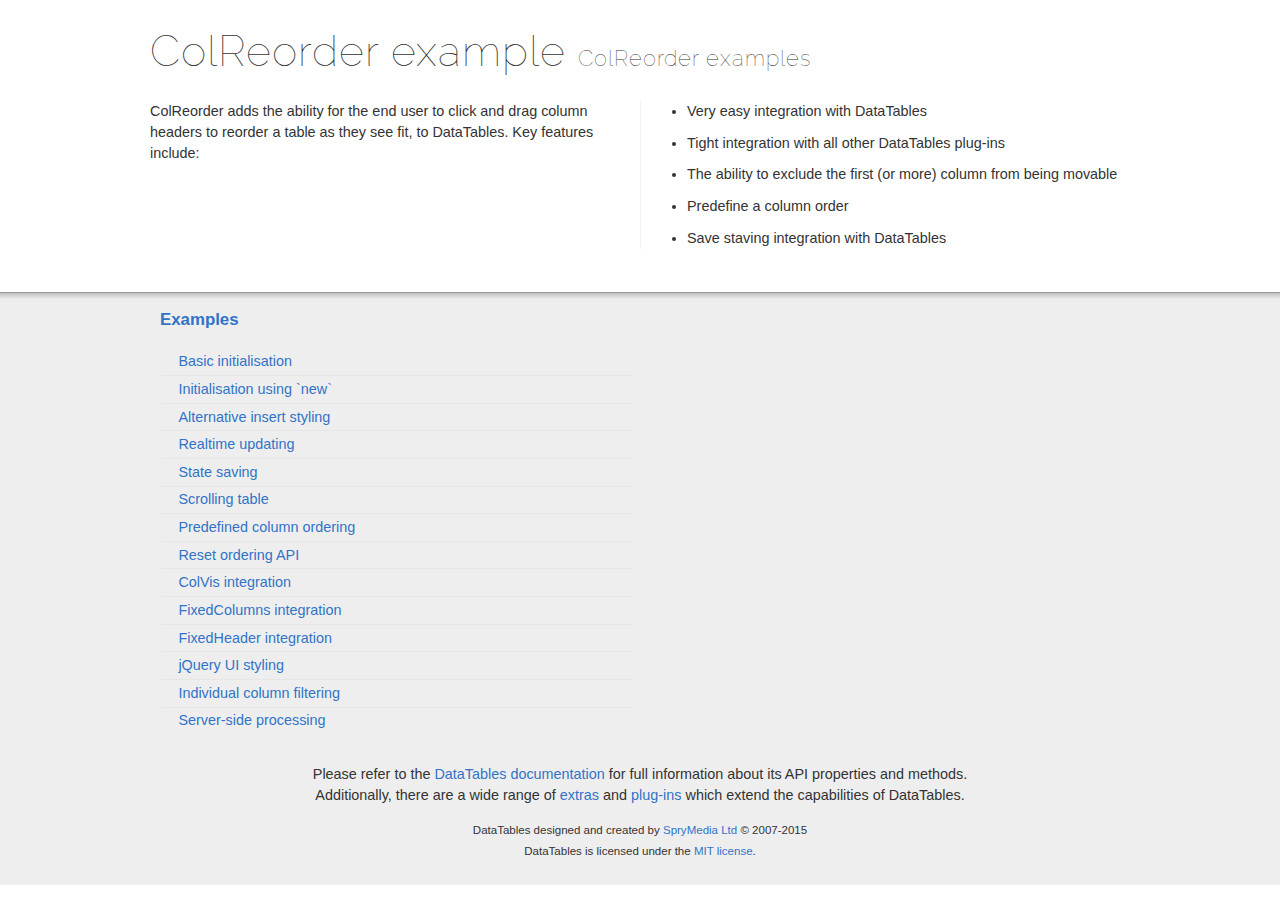
<file: WLCaxtonMvcWebPortal/Scripts/DataTables-1.10.7/extensions/ColReorder/examples/index.html>
<!DOCTYPE html>
<html>
<head>
	<meta charset="utf-8">
	<link rel="shortcut icon" type="image/ico" href="http://www.datatables.net/favicon.ico">
	<meta name="viewport" content="initial-scale=1.0, maximum-scale=2.0">
	<link rel="stylesheet" type="text/css" href="../../../examples/resources/syntax/shCore.css">
	<link rel="stylesheet" type="text/css" href="../../../examples/resources/demo.css">
	<script type="text/javascript" language="javascript" src="../../../media/js/jquery.js"></script>
	<script type="text/javascript" language="javascript" src="../../../examples/resources/syntax/shCore.js"></script>
	<script type="text/javascript" language="javascript" src="../../../examples/resources/demo.js"></script>

	<title>ColReorder examples - ColReorder examples</title>
</head>

<body class="dt-example">
	<div class="container">
		<section>
			<h1>ColReorder example <span>ColReorder examples</span></h1>

			<div class="info">
				<p>ColReorder adds the ability for the end user to click and drag column headers to reorder a table as they see fit, to DataTables. Key features include:</p>

				<ul class="markdown">
					<li>Very easy integration with DataTables</li>
					<li>Tight integration with all other DataTables plug-ins</li>
					<li>The ability to exclude the first (or more) column from being movable</li>
					<li>Predefine a column order</li>
					<li>Save staving integration with DataTables</li>
				</ul>
			</div>
		</section>
	</div>

	<section>
		<div class="footer">
			<div class="gradient"></div>

			<div class="liner">
				<div class="toc">
					<div class="toc-group">
						<h3><a href="./index.html">Examples</a></h3>
						<ul class="toc">
							<li><a href="./simple.html">Basic initialisation</a></li>
							<li><a href="./new_init.html">Initialisation using `new`</a></li>
							<li><a href="./alt_insert.html">Alternative insert styling</a></li>
							<li><a href="./realtime.html">Realtime updating</a></li>
							<li><a href="./state_save.html">State saving</a></li>
							<li><a href="./scrolling.html">Scrolling table</a></li>
							<li><a href="./predefined.html">Predefined column ordering</a></li>
							<li><a href="./reset.html">Reset ordering API</a></li>
							<li><a href="./colvis.html">ColVis integration</a></li>
							<li><a href="./fixedcolumns.html">FixedColumns integration</a></li>
							<li><a href="./fixedheader.html">FixedHeader integration</a></li>
							<li><a href="./jqueryui.html">jQuery UI styling</a></li>
							<li><a href="./col_filter.html">Individual column filtering</a></li>
							<li><a href="./server_side.html">Server-side processing</a></li>
						</ul>
					</div>
				</div>

				<div class="epilogue">
					<p>Please refer to the <a href="http://www.datatables.net">DataTables documentation</a> for full information about its API properties and methods.<br>
					Additionally, there are a wide range of <a href="http://www.datatables.net/extras">extras</a> and <a href="http://www.datatables.net/plug-ins">plug-ins</a>
					which extend the capabilities of DataTables.</p>

					<p class="copyright">DataTables designed and created by <a href="http://www.sprymedia.co.uk">SpryMedia Ltd</a> &#169; 2007-2015<br>
					DataTables is licensed under the <a href="http://www.datatables.net/mit">MIT license</a>.</p>
				</div>
			</div>
		</div>
	</section>
</body>
</html>
</file>
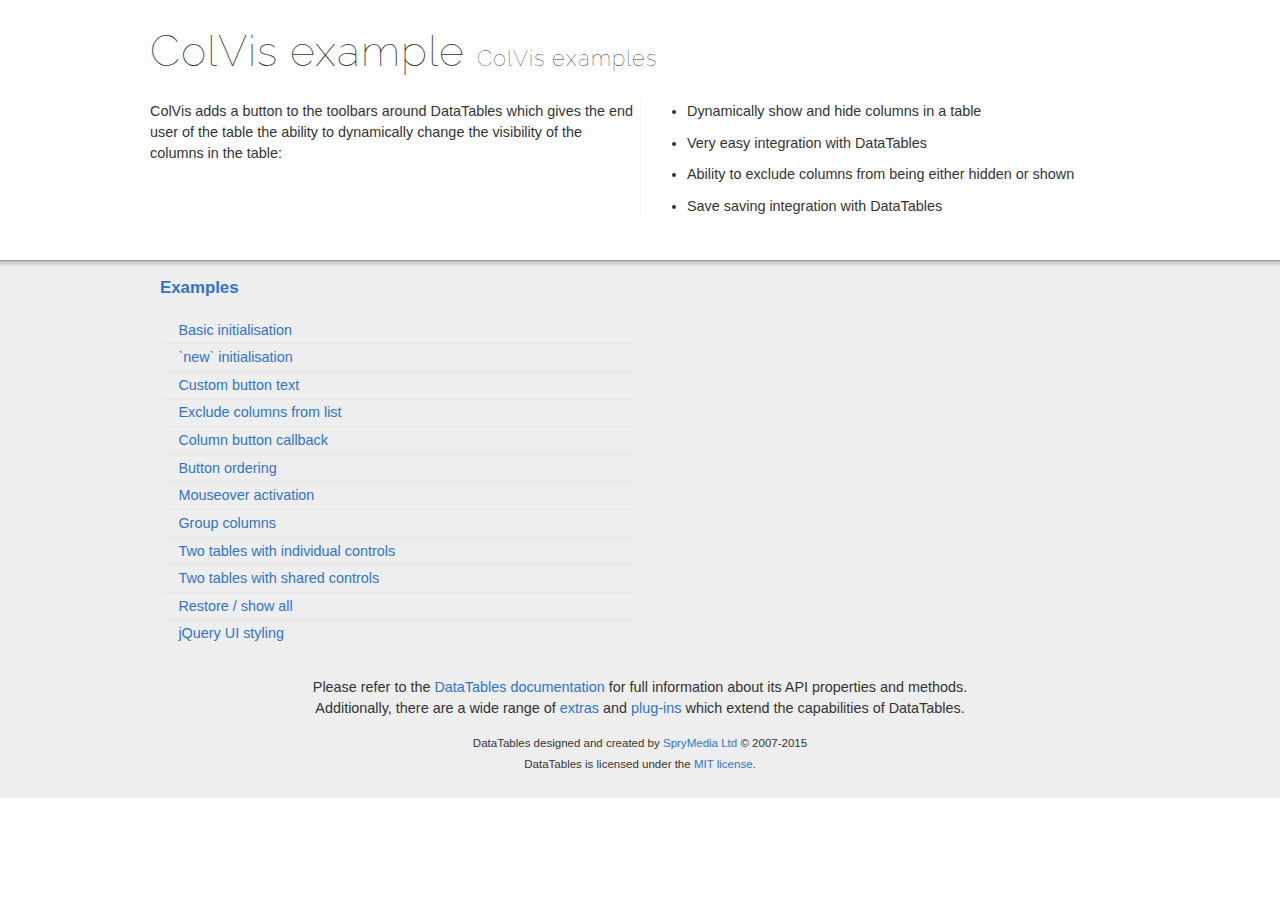
<file: WLCaxtonMvcWebPortal/Scripts/DataTables-1.10.7/extensions/ColVis/examples/index.html>
<!DOCTYPE html>
<html>
<head>
	<meta charset="utf-8">
	<link rel="shortcut icon" type="image/ico" href="http://www.datatables.net/favicon.ico">
	<meta name="viewport" content="initial-scale=1.0, maximum-scale=2.0">
	<link rel="stylesheet" type="text/css" href="../../../examples/resources/syntax/shCore.css">
	<link rel="stylesheet" type="text/css" href="../../../examples/resources/demo.css">
	<script type="text/javascript" language="javascript" src="../../../media/js/jquery.js"></script>
	<script type="text/javascript" language="javascript" src="../../../examples/resources/syntax/shCore.js"></script>
	<script type="text/javascript" language="javascript" src="../../../examples/resources/demo.js"></script>

	<title>ColVis examples - ColVis examples</title>
</head>

<body class="dt-example">
	<div class="container">
		<section>
			<h1>ColVis example <span>ColVis examples</span></h1>

			<div class="info">
				<p>ColVis adds a button to the toolbars around DataTables which gives the end user of the table the ability to dynamically change the visibility of the columns in
				the table:</p>

				<ul class="markdown">
					<li>Dynamically show and hide columns in a table</li>
					<li>Very easy integration with DataTables</li>
					<li>Ability to exclude columns from being either hidden or shown</li>
					<li>Save saving integration with DataTables</li>
				</ul>
			</div>
		</section>
	</div>

	<section>
		<div class="footer">
			<div class="gradient"></div>

			<div class="liner">
				<div class="toc">
					<div class="toc-group">
						<h3><a href="./index.html">Examples</a></h3>
						<ul class="toc">
							<li><a href="./simple.html">Basic initialisation</a></li>
							<li><a href="./new_init.html">`new` initialisation</a></li>
							<li><a href="./text.html">Custom button text</a></li>
							<li><a href="./exclude_columns.html">Exclude columns from list</a></li>
							<li><a href="./title_callback.html">Column button callback</a></li>
							<li><a href="./button_order.html">Button ordering</a></li>
							<li><a href="./mouseover.html">Mouseover activation</a></li>
							<li><a href="./group_columns.html">Group columns</a></li>
							<li><a href="./two_tables.html">Two tables with individual controls</a></li>
							<li><a href="./two_tables_identical.html">Two tables with shared controls</a></li>
							<li><a href="./restore.html">Restore / show all</a></li>
							<li><a href="./jqueryui.html">jQuery UI styling</a></li>
						</ul>
					</div>
				</div>

				<div class="epilogue">
					<p>Please refer to the <a href="http://www.datatables.net">DataTables documentation</a> for full information about its API properties and methods.<br>
					Additionally, there are a wide range of <a href="http://www.datatables.net/extras">extras</a> and <a href="http://www.datatables.net/plug-ins">plug-ins</a>
					which extend the capabilities of DataTables.</p>

					<p class="copyright">DataTables designed and created by <a href="http://www.sprymedia.co.uk">SpryMedia Ltd</a> &#169; 2007-2015<br>
					DataTables is licensed under the <a href="http://www.datatables.net/mit">MIT license</a>.</p>
				</div>
			</div>
		</div>
	</section>
</body>
</html>
</file>
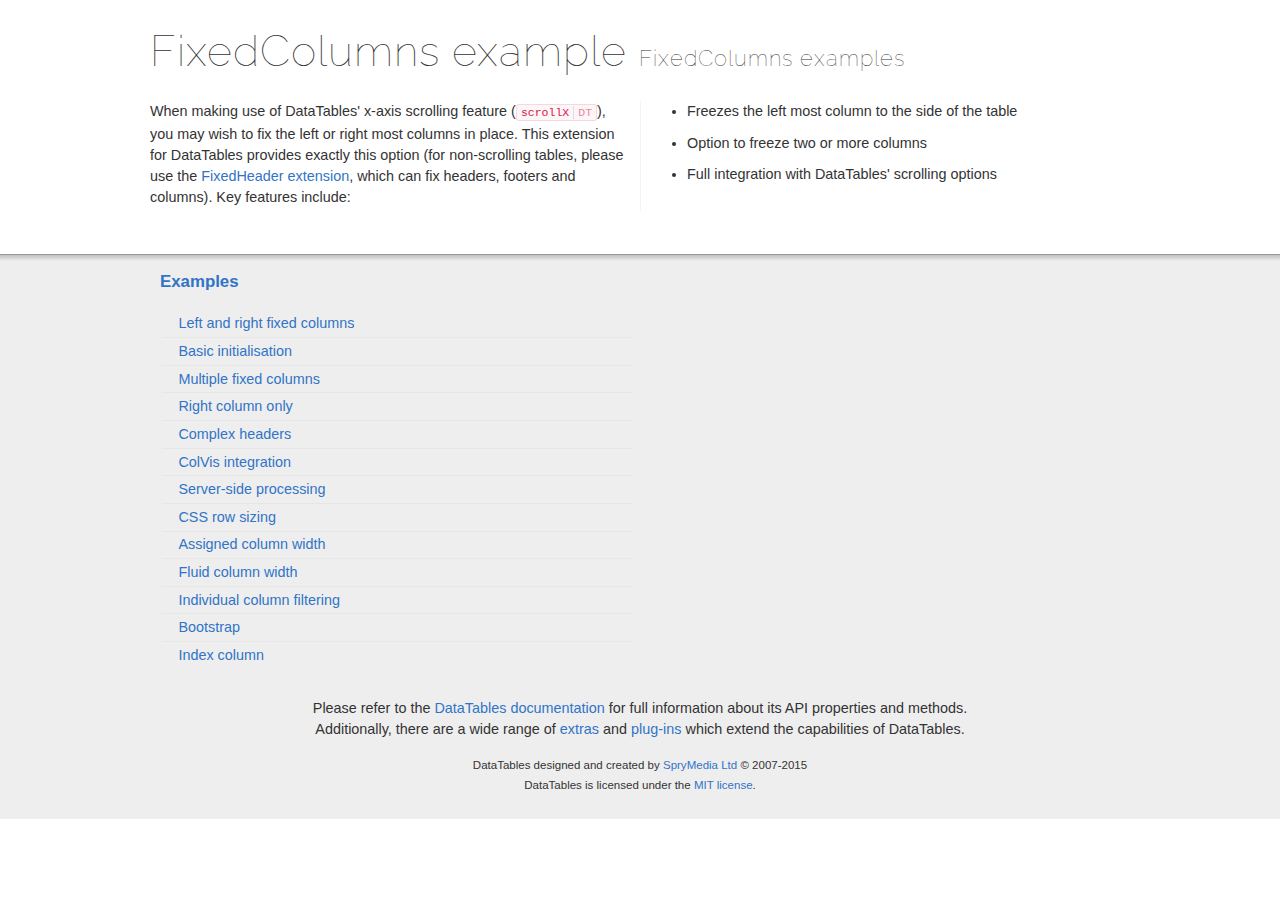
<file: WLCaxtonMvcWebPortal/Scripts/DataTables-1.10.7/extensions/FixedColumns/examples/index.html>
<!DOCTYPE html>
<html>
<head>
	<meta charset="utf-8">
	<link rel="shortcut icon" type="image/ico" href="http://www.datatables.net/favicon.ico">
	<meta name="viewport" content="initial-scale=1.0, maximum-scale=2.0">
	<link rel="stylesheet" type="text/css" href="../../../examples/resources/syntax/shCore.css">
	<link rel="stylesheet" type="text/css" href="../../../examples/resources/demo.css">
	<script type="text/javascript" language="javascript" src="../../../media/js/jquery.js"></script>
	<script type="text/javascript" language="javascript" src="../../../examples/resources/syntax/shCore.js"></script>
	<script type="text/javascript" language="javascript" src="../../../examples/resources/demo.js"></script>

	<title>FixedColumns examples - FixedColumns examples</title>
</head>

<body class="dt-example">
	<div class="container">
		<section>
			<h1>FixedColumns example <span>FixedColumns examples</span></h1>

			<div class="info">
				<p>When making use of DataTables' x-axis scrolling feature (<a href="//datatables.net/reference/option/scrollX"><code class="option" title=
				"DataTables initialisation option">scrollX<span>DT</span></code></a>), you may wish to fix the left or right most columns in place. This extension for DataTables
				provides exactly this option (for non-scrolling tables, please use the <a href="//datatables.net/extensions/fixedheader">FixedHeader extension</a>, which can fix
				headers, footers and columns). Key features include:</p>

				<ul class="markdown">
					<li>Freezes the left most column to the side of the table</li>
					<li>Option to freeze two or more columns</li>
					<li>Full integration with DataTables' scrolling options</li>
				</ul>
			</div>
		</section>
	</div>

	<section>
		<div class="footer">
			<div class="gradient"></div>

			<div class="liner">
				<div class="toc">
					<div class="toc-group">
						<h3><a href="./index.html">Examples</a></h3>
						<ul class="toc">
							<li><a href="./left_right_columns.html">Left and right fixed columns</a></li>
							<li><a href="./simple.html">Basic initialisation</a></li>
							<li><a href="./two_columns.html">Multiple fixed columns</a></li>
							<li><a href="./right_column.html">Right column only</a></li>
							<li><a href="./rowspan.html">Complex headers</a></li>
							<li><a href="./colvis.html">ColVis integration</a></li>
							<li><a href="./server-side-processing.html">Server-side processing</a></li>
							<li><a href="./css_size.html">CSS row sizing</a></li>
							<li><a href="./size_fixed.html">Assigned column width</a></li>
							<li><a href="./size_fluid.html">Fluid column width</a></li>
							<li><a href="./col_filter.html">Individual column filtering</a></li>
							<li><a href="./bootstrap.html">Bootstrap</a></li>
							<li><a href="./index_column.html">Index column</a></li>
						</ul>
					</div>
				</div>

				<div class="epilogue">
					<p>Please refer to the <a href="http://www.datatables.net">DataTables documentation</a> for full information about its API properties and methods.<br>
					Additionally, there are a wide range of <a href="http://www.datatables.net/extras">extras</a> and <a href="http://www.datatables.net/plug-ins">plug-ins</a>
					which extend the capabilities of DataTables.</p>

					<p class="copyright">DataTables designed and created by <a href="http://www.sprymedia.co.uk">SpryMedia Ltd</a> &#169; 2007-2015<br>
					DataTables is licensed under the <a href="http://www.datatables.net/mit">MIT license</a>.</p>
				</div>
			</div>
		</div>
	</section>
</body>
</html>
</file>
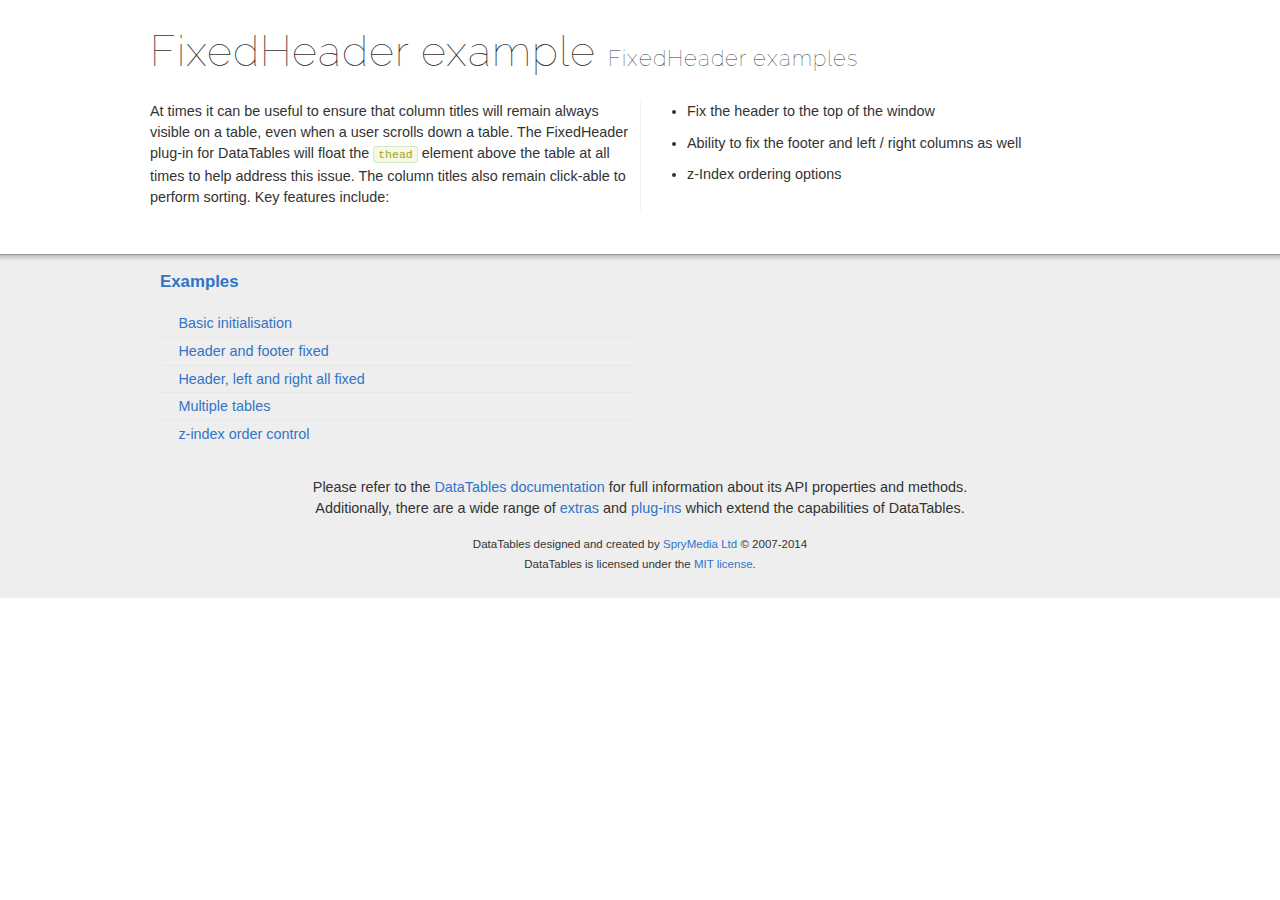
<file: WLCaxtonMvcWebPortal/Scripts/DataTables-1.10.7/extensions/FixedHeader/examples/index.html>
<!DOCTYPE html>
<html>
<head>
	<meta charset="utf-8">
	<link rel="shortcut icon" type="image/ico" href="http://www.datatables.net/favicon.ico">
	<meta name="viewport" content="initial-scale=1.0, maximum-scale=2.0">
	<link rel="stylesheet" type="text/css" href="../../../examples/resources/syntax/shCore.css">
	<link rel="stylesheet" type="text/css" href="../../../examples/resources/demo.css">
	<script type="text/javascript" language="javascript" src="../../../media/js/jquery.js"></script>
	<script type="text/javascript" language="javascript" src="../../../examples/resources/syntax/shCore.js"></script>
	<script type="text/javascript" language="javascript" src="../../../examples/resources/demo.js"></script>

	<title>FixedHeader examples - FixedHeader examples</title>
</head>

<body class="dt-example">
	<div class="container">
		<section>
			<h1>FixedHeader example <span>FixedHeader examples</span></h1>

			<div class="info">
				<p>At times it can be useful to ensure that column titles will remain always visible on a table, even
				when a user scrolls down a table. The FixedHeader plug-in for DataTables will float the <code class=
				"tag" title="HTML tag">thead</code> element above the table at all times to help address this issue.
				The column titles also remain click-able to perform sorting. Key features include:</p>

				<ul class="markdown">
					<li>Fix the header to the top of the window</li>
					<li>Ability to fix the footer and left / right columns as well</li>
					<li>z-Index ordering options</li>
				</ul>
			</div>
		</section>
	</div>

	<section>
		<div class="footer">
			<div class="gradient"></div>

			<div class="liner">
				<div class="toc">
					<div class="toc-group">
						<h3><a href="./index.html">Examples</a></h3>
						<ul class="toc">
							<li><a href="./simple.html">Basic initialisation</a></li>
							<li><a href="./header_footer.html">Header and footer fixed</a></li>
							<li><a href="./top_left_right.html">Header, left and right all fixed</a></li>
							<li><a href="./two_tables.html">Multiple tables</a></li>
							<li><a href="./zIndexes.html">z-index order control</a></li>
						</ul>
					</div>
				</div>

				<div class="epilogue">
					<p>Please refer to the <a href="http://www.datatables.net">DataTables documentation</a> for full
					information about its API properties and methods.<br>
					Additionally, there are a wide range of <a href="http://www.datatables.net/extras">extras</a> and
					<a href="http://www.datatables.net/plug-ins">plug-ins</a> which extend the capabilities of
					DataTables.</p>

					<p class="copyright">DataTables designed and created by <a href=
					"http://www.sprymedia.co.uk">SpryMedia Ltd</a> &#169; 2007-2014<br>
					DataTables is licensed under the <a href="http://www.datatables.net/mit">MIT license</a>.</p>
				</div>
			</div>
		</div>
	</section>
</body>
</html>
</file>
<file: WLCaxtonMvcWebPortal/Scripts/DataTables-1.10.7/examples/resources/syntax/shCore.css>
/**
 * SyntaxHighlighter
 * http://alexgorbatchev.com/SyntaxHighlighter
 *
 * SyntaxHighlighter is donationware. If you are using it, please donate.
 * http://alexgorbatchev.com/SyntaxHighlighter/donate.html
 *
 * @version
 * 3.0.83 (July 02 2010)
 * 
 * @copyright
 * Copyright (C) 2004-2010 Alex Gorbatchev.
 *
 * @license
 * Dual licensed under the MIT and GPL licenses.
 */
.syntaxhighlighter a,
.syntaxhighlighter div,
.syntaxhighlighter code,
.syntaxhighlighter table,
.syntaxhighlighter table td,
.syntaxhighlighter table tr,
.syntaxhighlighter table tbody,
.syntaxhighlighter table thead,
.syntaxhighlighter table caption,
.syntaxhighlighter textarea {
  -moz-border-radius: 0 0 0 0 !important;
  -webkit-border-radius: 0 0 0 0 !important;
  background: none !important;
  border: 0 !important;
  bottom: auto !important;
  float: none !important;
  height: auto !important;
  left: auto !important;
  line-height: 1.1em !important;
  margin: 0 !important;
  outline: 0 !important;
  overflow: visible !important;
  padding: 0 !important;
  position: static !important;
  right: auto !important;
  text-align: left !important;
  top: auto !important;
  vertical-align: baseline !important;
  width: auto !important;
  box-sizing: content-box !important;
  font-family: "Source Code Pro","Consolas","Monaco","Bitstream Vera Sans Mono","Courier New",Courier,monospace !important;
  font-weight: normal !important;
  font-style: normal !important;
  font-size: 1em !important;
  min-height: inherit !important;
  min-height: auto !important;
}

.syntaxhighlighter {
  width: 100% !important;
  margin: 1em 0 1em 0 !important;
  position: relative !important;
  overflow: auto !important;
  font-size: 1em !important;
}
.syntaxhighlighter.source {
  overflow: hidden !important;
}
.syntaxhighlighter .bold {
  font-weight: bold !important;
}
.syntaxhighlighter .italic {
  font-style: italic !important;
}
.syntaxhighlighter .line {
  white-space: nowrap !important;
}
.syntaxhighlighter table {
  width: 100% !important;
}
.syntaxhighlighter table caption {
  text-align: left !important;
  padding: .5em 0 0.5em 1em !important;
}
.syntaxhighlighter table td.code {
  width: 100% !important;
}
.syntaxhighlighter table td.code .container {
  position: relative !important;
}
.syntaxhighlighter table td.code .container textarea {
  box-sizing: border-box !important;
  position: absolute !important;
  left: 0 !important;
  top: 0 !important;
  width: 100% !important;
  height: 100% !important;
  border: none !important;
  background: white !important;
  padding-left: 1em !important;
  overflow: hidden !important;
  white-space: pre !important;
}
.syntaxhighlighter table td.gutter .line {
  text-align: right !important;
  padding: 2px 0.5em 2px 1em !important;
}
.syntaxhighlighter table td.code .line {
  padding: 2px 1em !important;
}
.syntaxhighlighter.nogutter td.code .container textarea, .syntaxhighlighter.nogutter td.code .line {
  padding-left: 0em !important;
}
.syntaxhighlighter.show {
  display: block !important;
}
.syntaxhighlighter.collapsed table {
  display: none !important;
}
.syntaxhighlighter.collapsed .toolbar {
  padding: 0.1em 0.8em 0em 0.8em !important;
  font-size: 1em !important;
  position: static !important;
  width: auto !important;
  height: auto !important;
}
.syntaxhighlighter.collapsed .toolbar span {
  display: inline !important;
  margin-right: 1em !important;
}
.syntaxhighlighter.collapsed .toolbar span a {
  padding: 0 !important;
  display: none !important;
}
.syntaxhighlighter.collapsed .toolbar span a.expandSource {
  display: inline !important;
}
.syntaxhighlighter .toolbar {
  position: absolute !important;
  right: 1px !important;
  top: 1px !important;
  font-size: 10px !important;
  z-index: 7 !important;
}
.syntaxhighlighter .toolbar span.title {
  display: inline !important;
}
.syntaxhighlighter .toolbar a {
  display: block !important;
  text-align: center !important;
  text-decoration: none !important;
  padding-top: 1px !important;
}
.syntaxhighlighter .toolbar a.expandSource {
  display: none !important;
}
.syntaxhighlighter.ie {
  font-size: .9em !important;
  padding: 1px 0 1px 0 !important;
}
.syntaxhighlighter.ie .toolbar {
  line-height: 8px !important;
}
.syntaxhighlighter.ie .toolbar a {
  padding-top: 0px !important;
}
.syntaxhighlighter.printing .line.alt1 .content,
.syntaxhighlighter.printing .line.alt2 .content,
.syntaxhighlighter.printing .line.highlighted .number,
.syntaxhighlighter.printing .line.highlighted.alt1 .content,
.syntaxhighlighter.printing .line.highlighted.alt2 .content {
  background: none !important;
}
.syntaxhighlighter.printing .line .number {
  color: #bbbbbb !important;
}
.syntaxhighlighter.printing .line .content {
  color: black !important;
}
.syntaxhighlighter.printing .toolbar {
  display: none !important;
}
.syntaxhighlighter.printing a {
  text-decoration: none !important;
}
.syntaxhighlighter.printing .plain, .syntaxhighlighter.printing .plain a {
  color: black !important;
}
.syntaxhighlighter.printing .comments, .syntaxhighlighter.printing .comments a {
  color: #008200 !important;
}
.syntaxhighlighter.printing .string, .syntaxhighlighter.printing .string a {
  color: blue !important;
}
.syntaxhighlighter.printing .keyword {
  color: #006699 !important;
  font-weight: bold !important;
}
.syntaxhighlighter.printing .preprocessor {
  color: gray !important;
}
.syntaxhighlighter.printing .variable {
  color: #aa7700 !important;
}
.syntaxhighlighter.printing .value {
  color: #009900 !important;
}
.syntaxhighlighter.printing .functions {
  color: #ff1493 !important;
}
.syntaxhighlighter.printing .constants {
  color: #0066cc !important;
}
.syntaxhighlighter.printing .script {
  font-weight: bold !important;
}
.syntaxhighlighter.printing .color1, .syntaxhighlighter.printing .color1 a {
  color: gray !important;
}
.syntaxhighlighter.printing .color2, .syntaxhighlighter.printing .color2 a {
  color: #ff1493 !important;
}
.syntaxhighlighter.printing .color3, .syntaxhighlighter.printing .color3 a {
  color: red !important;
}
.syntaxhighlighter.printing .break, .syntaxhighlighter.printing .break a {
  color: black !important;
}



/**
 * SyntaxHighlighter
 * http://alexgorbatchev.com/SyntaxHighlighter
 *
 * SyntaxHighlighter is donationware. If you are using it, please donate.
 * http://alexgorbatchev.com/SyntaxHighlighter/donate.html
 *
 * @version
 * 3.0.83 (July 02 2010)
 * 
 * @copyright
 * Copyright (C) 2004-2010 Alex Gorbatchev.
 *
 * @license
 * Dual licensed under the MIT and GPL licenses.
 */
.syntaxhighlighter {
  background-color: white !important;
  font-size: 13px !important;
  overflow: visible !important;
}
.syntaxhighlighter .line.alt1 {
  background-color: white !important;
}
.syntaxhighlighter .line.alt2 {
  background-color: #F8F8F8 !important;
}
.syntaxhighlighter .line.highlighted.alt1, .syntaxhighlighter .line.highlighted.alt2 {
  background-color: #e0e0e0 !important;
}
.syntaxhighlighter .line.highlighted.number {
  color: black !important;
}
.syntaxhighlighter table caption {
  color: black !important;
}
.syntaxhighlighter .gutter {
}
.syntaxhighlighter .gutter div {
  color: #5C5C5C !important;
}
.syntaxhighlighter .gutter .line.alt1, .syntaxhighlighter  .gutter .line.alt2 {
  background-color: white !important;
}
.odd .syntaxhighlighter .gutter .line.alt1, .odd .syntaxhighlighter  .gutter .line.alt2 {
  background-color: #F2F2F2 !important;
}
.syntaxhighlighter .gutter .line {
  border-right: 3px solid #4E6CA3 !important;
}
.syntaxhighlighter .gutter .line.highlighted {
  background-color: #4E6CA3 !important;
  color: white !important;
}
.syntaxhighlighter.printing .line .content {
  border: none !important;
}
.syntaxhighlighter.collapsed {
  overflow: visible !important;
}
.syntaxhighlighter.collapsed .toolbar {
  color: blue !important;
  background: white !important;
  border: 1px solid #4E6CA3 !important;
}
.syntaxhighlighter.collapsed .toolbar a {
  color: blue !important;
}
.syntaxhighlighter.collapsed .toolbar a:hover {
  color: red !important;
}
.syntaxhighlighter .toolbar {
  color: white !important;
  border: none !important;
}
.syntaxhighlighter .toolbar a {
  font: 100%/1.45em "Lucida Grande", Verdana, Arial, Helvetica, sans-serif !important;
  color: white !important;
  background: #4E6CA3 !important;
  float: right !important;
  padding: 2px 5px !important;
  clear: both;
}
.syntaxhighlighter .toolbar a:hover {
  color: #b7c5df !important;
  background: #39568b !important;
}
.syntaxhighlighter .plain, .syntaxhighlighter .plain a {
  color: black !important;
}
.syntaxhighlighter .comments, .syntaxhighlighter .comments a {
  color: #008200 !important;
}
.syntaxhighlighter .string, .syntaxhighlighter .string a {
  color: blue !important;
}
.syntaxhighlighter .keyword {
  color: #006699 !important;
}
.syntaxhighlighter .preprocessor {
  color: gray !important;
}
.syntaxhighlighter .variable {
  color: #aa7700 !important;
}
.syntaxhighlighter .value {
  color: #009900 !important;
}
.syntaxhighlighter .functions {
  color: #ff1493 !important;
}
.syntaxhighlighter .constants {
  color: #0066cc !important;
}
.syntaxhighlighter .script {
  font-weight: bold !important;
  color: #006699 !important;
  background-color: none !important;
}
.syntaxhighlighter .color1, .syntaxhighlighter .color1 a {
  color: gray !important;
}
.syntaxhighlighter .color2, .syntaxhighlighter .color2 a {
  color: #ff1493 !important;
}
.syntaxhighlighter .color3, .syntaxhighlighter .color3 a {
  color: red !important;
}

.syntaxhighlighter .keyword {
  font-weight: bold !important;
}

.datatables_ref:hover {
	text-decoration: underline;
	cursor: pointer;
	*cursor: hand;
}

.syntaxhighlighter .dtapi {
	color: #069;
}

.syntaxhighlighter .dtapi:hover {
	text-decoration: underline;
	cursor: pointer;
	*cursor: hand;
}

.syntaxhighlighter table {
  table-layout: fixed !important;
}

.syntaxhighlighter table td.gutter {
  width: 46px !important; /* enough for three digits */
}

.syntaxhighlighter table td.code {
  width: auto !important;
  overflow: auto !important;
}
</file>
<file: WLCaxtonMvcWebPortal/Scripts/DataTables-1.10.7/examples/resources/demo.css>
@import url(http://fonts.googleapis.com/css?family=Raleway:100);

body {
	font: 90%/1.45em "Helvetica Neue", HelveticaNeue, Arial, Helvetica, sans-serif;
	margin: 0;
	padding: 0;
	color: #333;
	background-color: #fff;
}

body.dt-example-bootstrap {
	font-family: "Helvetica Neue",Helvetica,Arial,sans-serif;
	font-size: 14px;
	line-height: 1.42857143;
}

div.container {
	max-width: 980px;
	margin: 0 auto;
}

h1 {
	font-family: 'HelveticaNeue-UltraLight', 'Helvetica Neue UltraLight', 'Raleway', 'Helvetica Neue', Arial, Helvetica, sans-serif;
    font-weight: 100;
    letter-spacing: 1px;
	font-size: 3em;
	line-height: 1em;
}

h1 span {
	font-size: 0.5em;
	line-height: 1em;
}

a {
	cursor: pointer;
	color: #3174c7;
	text-decoration: none;
}

a:hover {
	text-decoration: underline;
}

div.toc ul {
	color: #4E6CA3;
	list-style-type: none;
	padding-left: 0;
}

div.toc li {
	padding: 0.2em 1em;
	border-left: 4px solid transparent;
	border-bottom: 1px solid #e6e6e6;
}

div.toc li.active {
	border-left: 4px solid #458ae0;
}


div.toc li:first-child {
	border-top: 1px solid #efefef;
}

div.toc li:last-child {
	border-bottom: 1px solid #efefef;
}


div.epilogue {
	text-align: center;
}

p.copyright {
	font-size: 0.8em;
	padding-bottom: 2em;
	margin-bottom: 0;
}

.clear {
	clear: both;
	height: 0;
}


div.info {
	margin-bottom: 2em;

	-webkit-column-count: 2;
	   -moz-column-count: 2;
	    -ms-column-count: 2;
	     -o-column-count: 2;
	column-count: 2;


	-webkit-column-rule: 1px solid #F3F3F3;
	   -moz-column-rule: 1px solid #F3F3F3;
	    -ms-column-rule: 1px solid #F3F3F3;
	     -o-column-rule: 1px solid #F3F3F3;
	column-rule: 1px solid #F3F3F3;
}

div.info > * {
	-webkit-column-break-inside: avoid;
	break-inside: avoid;
}

div.info li {
	margin-top: 0.75em;
}

div.info p:first-child {
	margin-top: 0;
}

div.footer {
	position: relative;
	margin-top: 3em;
	border-top: 1px solid #999;
	background-color: #eee;
}

div.footer > div.liner {
	max-width: 960px;
	margin: 0 auto;
}

div.footer > div.gradient {
	position: absolute;
	top: 0;
	left: 0;
	width: 100%;
	height: 6px;

	background: -moz-linear-gradient(top, rgba(0,0,0,0.2) 0%, rgba(0,0,0,0) 100%); /* FF3.6+ */
	background: -webkit-gradient(linear, left top, left bottom, color-stop(0%,rgba(0,0,0,0.2)), color-stop(100%,rgba(0,0,0,0))); /* Chrome,Safari4+ */
	background: -webkit-linear-gradient(top, rgba(0,0,0,0.2) 0%,rgba(0,0,0,0) 100%); /* Chrome10+,Safari5.1+ */
	background: -o-linear-gradient(top, rgba(0,0,0,0.2) 0%,rgba(0,0,0,0) 100%); /* Opera 11.10+ */
	background: -ms-linear-gradient(top, rgba(0,0,0,0.2) 0%,rgba(0,0,0,0) 100%); /* IE10+ */
	background: linear-gradient(to bottom, rgba(0,0,0,0.2) 0%,rgba(0,0,0,0) 100%); /* W3C */
	filter: progid:DXImageTransform.Microsoft.gradient( startColorstr='#a6000000', endColorstr='#00000000',GradientType=0 ); /* IE6-9 */
}

div.toc {
	-webkit-column-count: 2;
	   -moz-column-count: 2;
	    -ms-column-count: 2;
	     -o-column-count: 2;
	column-count: 2;
}

div.toc-group {
	display: inline-block;
	width: 100%;
}

div.box {
	overflow: auto;
	height: 8em;
	padding: 1em;
	color: #444;
	background-color: #fcfcfc;
	border: 1px solid #e0e0e0;
	margin-bottom: 2em;
}


code {
	font-family: "Source Code Pro", Consolas, Menlo, Monaco, "Courier New", monospace;
	padding: 1px 4px;
	font-size: 0.8em;

	color: #444;
	background-color: #fcfcfc;

	border: 1px solid #e0e0e0;
	-webkit-border-radius: 3px;
	   -moz-border-radius: 3px;
	        border-radius: 3px;
}

code > span {
	border-left: 1px solid rgba( 0, 0, 0, 0.2 );
	margin-left: 4px;
	padding-left: 4px;
	opacity: 0.5;
}

code.option {
	color: #D14; /* red */
	background-color: #fcf6f8;
	border: 1px solid #f7d6df;
}

code.path {
	color: #095c05; /* dark green */
	border: 1px solid #D6E9C6;
}

code.tag {
	color: #a1a713; /* yellow */
	background-color: #f7f8e6;
	border: 1px solid #D6E9C6;
}

code.api {
	color: #0c199c; /* dark blue */
	background-color: #f4f5fc;
	border: 1px solid #c6cbe9;
}

code.type {
	color: #d119cf; /* purple */
	background-color: #faebfa;
	border: 1px solid #f3aef2;
}

code.event {
	color: #2a839e; /* deep aqua */
	background-color: #f5fafb;
	border: 1px solid #a8ddec;
}

code.string {
	color: #e8941e; /* orange */
	background-color: #fcf8f1;
	border: 1px solid #f7e4c9;
}

code.field {
	color: #ad1ee8; /* purple */
	background-color: #f9f1fc;
	border: 1px solid #ebc9f7;
}

code.multiline {
	display: inline-block;
	width: 95%;
}


ul.tabs {
	position: relative;
	top: 1px;
	height: 40px;
	margin: 20px 20px 0 0;
}


ul.tabs li {
	display: block;
	float: left;
	padding: 0 15px;
	height: 40px;
	font-size: 1.2em;
	margin: 0 5px;
	cursor: pointer;
	line-height: 40px;
	color: #121e32;
	border: 1px solid white;
	border-bottom: none;
	margin-top: -1px;
}

ul.tabs li.active {
	border: 1px solid #ccc;
	border-bottom: 1px solid white;
	margin-top: 0;
	border-top-left-radius: 5px;
	border-top-right-radius: 5px;
}

ul.tabs li:hover {
	background-color: #fafafa;
}

ul.tabs li.active:hover {
	background-color: white;
}

div.tabs {
	clear: both;
	margin-top: -1px;
}

div.tabs>div {
	padding: 0 15px;
	border: 1px solid #ccc;
	margin-top: 1px;
	display: none;
	border-radius: 5px;
	box-shadow: 2px 2px 2px #bbb;
}

div.tabs>div h1 {
	border-bottom: none;
	margin-top: 1em;
}

div.column_half {
	float: left;
	width: 49%;
	padding-right: 1%;
}


@media only screen and (max-width : 979px) {
	div.container,
	div.footer {
		padding: 0 1em;
	}
}

@media
	screen and (max-width : 767px),
	screen and (max-width : 768px) and (orientation: portrait) {
	div.info {
		-webkit-column-count: 1;
		   -moz-column-count: 1;
		    -ms-column-count: 1;
		     -o-column-count: 1;
		column-count: 1;
	}

	div.toc {
		-webkit-column-count: 1;
		   -moz-column-count: 1;
		    -ms-column-count: 1;
		     -o-column-count: 1;
		column-count: 1;
	}

	h1 span {
		display: block;
	}
}
</file>
